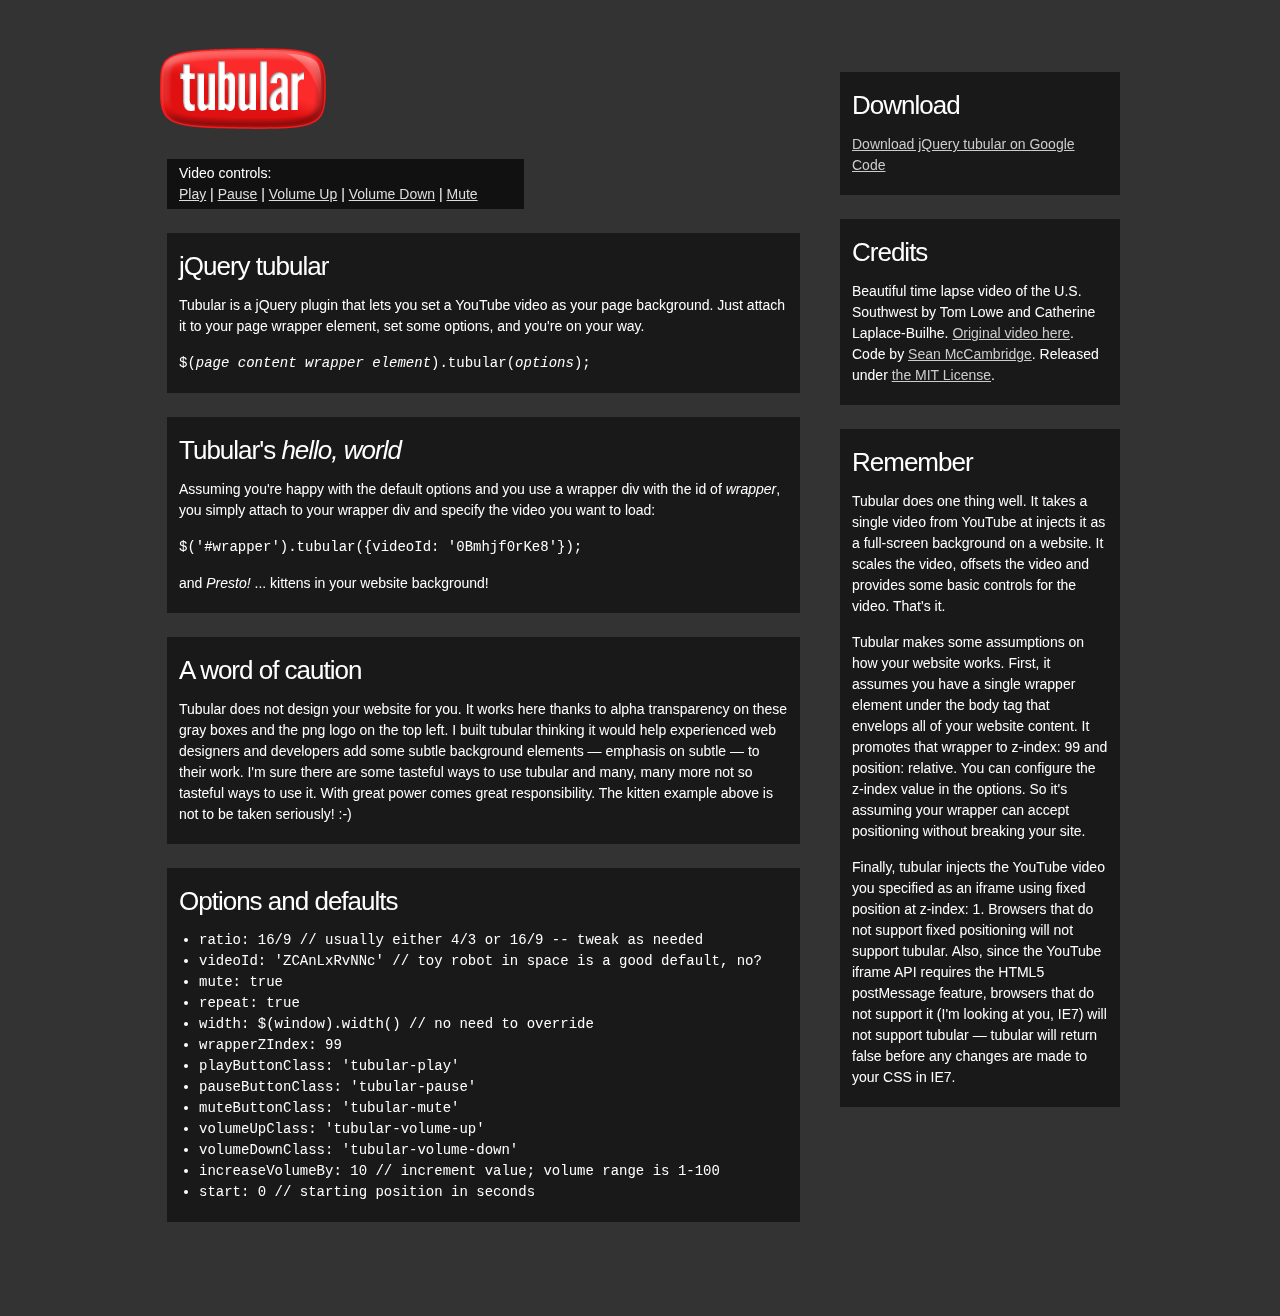
<file: javascript/source-archive/jquery-tubular/trunk/index.html>
<!DOCTYPE html>
<html lang="en" xmlns="http://www.w3.org/1999/xhtml">
<head>
	<title>tubular, a YouTube Background Player jQuery Plugin | Sean McCambridge Design</title>
	<meta http-equiv="Content-Type" content="text/html; charset=UTF-8" />
    <link rel="icon" type="image/png" href="/media/layout/favicon.png" />

	<link href="css/screen.css" rel="stylesheet" type="text/css" /> 

	<script src="//ajax.googleapis.com/ajax/libs/jquery/1.8.0/jquery.min.js" type="text/javascript"></script>
	<script type="text/javascript" charset="utf-8" src="js/jquery.tubular.1.0.js"></script>
    <script type="text/javascript" charset="utf-8" src="js/index.js"></script>

</head>
<body>
<div id="wrapper" class="clearfix">
	<div id="main">
		<a href="http://www.seanmccambridge.com/tubular/"><img src="media/logo.png" alt="Tubular logo" id="logo" /></a>
		<p id="video-controls" class="black-65">Video controls:<br /><a href="#" class="tubular-play">Play</a> | <a href="#" class="tubular-pause">Pause</a> | <a href="#" class="tubular-volume-up">Volume Up</a> | <a href="#" class="tubular-volume-down">Volume Down</a> | <a href="#" class="tubular-mute">Mute</a></p>
		<div class="black-50">
			<h1>jQuery tubular</h1>
			<p>Tubular is a jQuery plugin that lets you set a YouTube video as your page background.  Just attach it to your page wrapper element, set some options, and you're on your way.</p>
			<p><code>$(<em>page content wrapper element</em>).tubular(<em>options</em>);</code></p>
		</div>
		<div class="black-50">
			<h2>Tubular's <em>hello, world</em></h2>
			<p>Assuming you're happy with the default options and you use a wrapper div with the id of <em>wrapper</em>, you simply attach to your wrapper div and specify the video you want to load:</p>
			<p><code>$('#wrapper').tubular({videoId: '0Bmhjf0rKe8'});</code></p>
			<p>and <em>Presto!</em> ... kittens in your website background!</p>
		</div>
		<div class="black-50">
			<h2>A word of caution</h2>
			<p>Tubular does not design your website for you. It works here thanks to alpha transparency on these gray boxes and the png logo on the top left. I built tubular thinking it would help experienced web designers and developers add some subtle background elements &mdash; emphasis on subtle &mdash; to their work. I'm sure there are some tasteful ways to use tubular and many, many more not so tasteful ways to use it. With great power comes great responsibility. The kitten example above is not to be taken seriously! :-)</p>
		</div>
		<div class="black-50">
			<h2>Options and defaults</h2>
			<code>
				<ul>
					<li>ratio: 16/9 // usually either 4/3 or 16/9 -- tweak as needed</li>
	        		<li>videoId: 'ZCAnLxRvNNc' // toy robot in space is a good default, no?</li>
			        <li>mute: true</li>
	        		<li>repeat: true</li>
		        	<li>width: $(window).width() // no need to override</li>
	        		<li>wrapperZIndex: 99</li>
	        		<li>playButtonClass: 'tubular-play'</li>
			        <li>pauseButtonClass: 'tubular-pause'</li>
			        <li>muteButtonClass: 'tubular-mute'</li>
			        <li>volumeUpClass: 'tubular-volume-up'</li>
			        <li>volumeDownClass: 'tubular-volume-down'</li>
			        <li>increaseVolumeBy: 10 // increment value; volume range is 1-100</li>
			        <li>start: 0 // starting position in seconds</li>
	        	</ul>
	        </code>
		</div>
	</div>
	<div id="sidebar">
		<div class="black-50">
			<h2>Download</h2>
			<p><a href="http://code.google.com/p/jquery-tubular/">Download jQuery tubular on Google Code</a></p>
		</div>
		<div class="black-50">
			<h2>Credits</h2>
			<p>Beautiful time lapse video of the U.S. Southwest by Tom Lowe and Catherine Laplace-Builhe. <a href="http://www.youtube.com/watch?v=e4Is32W-ppk">Original video here</a>. Code by <a href="http://seanmccambridge.com">Sean McCambridge</a>. Released under <a href="http://opensource.org/licenses/mit-license.php">the MIT License</a>.</p>
		</div>
		<div class="black-50">
			<h2>Remember</h2>
			<p>Tubular does one thing well. It takes a single video from YouTube at injects it as a full-screen background on a website. It scales the video, offsets the video and provides some basic controls for the video.  That's it.</p>
			<p>Tubular makes some assumptions on how your website works. First, it assumes you have a single wrapper element under the body tag that envelops all of your website content. It promotes that wrapper to z-index: 99 and position: relative. You can configure the z-index value in the options. So it's assuming your wrapper can accept positioning without breaking your site.</p>
			<p>Finally, tubular injects the YouTube video you specified as an iframe using fixed position at z-index: 1.  Browsers that do not support fixed positioning will not support tubular. Also, since the YouTube iframe API requires the HTML5 postMessage feature, browsers that do not support it (I'm looking at you, IE7) will not support tubular &mdash; tubular will return false before any changes are made to your CSS in IE7.</p>
		</div>
	</div>
</div><!-- #wrapper -->
</body>
</html>
</file>
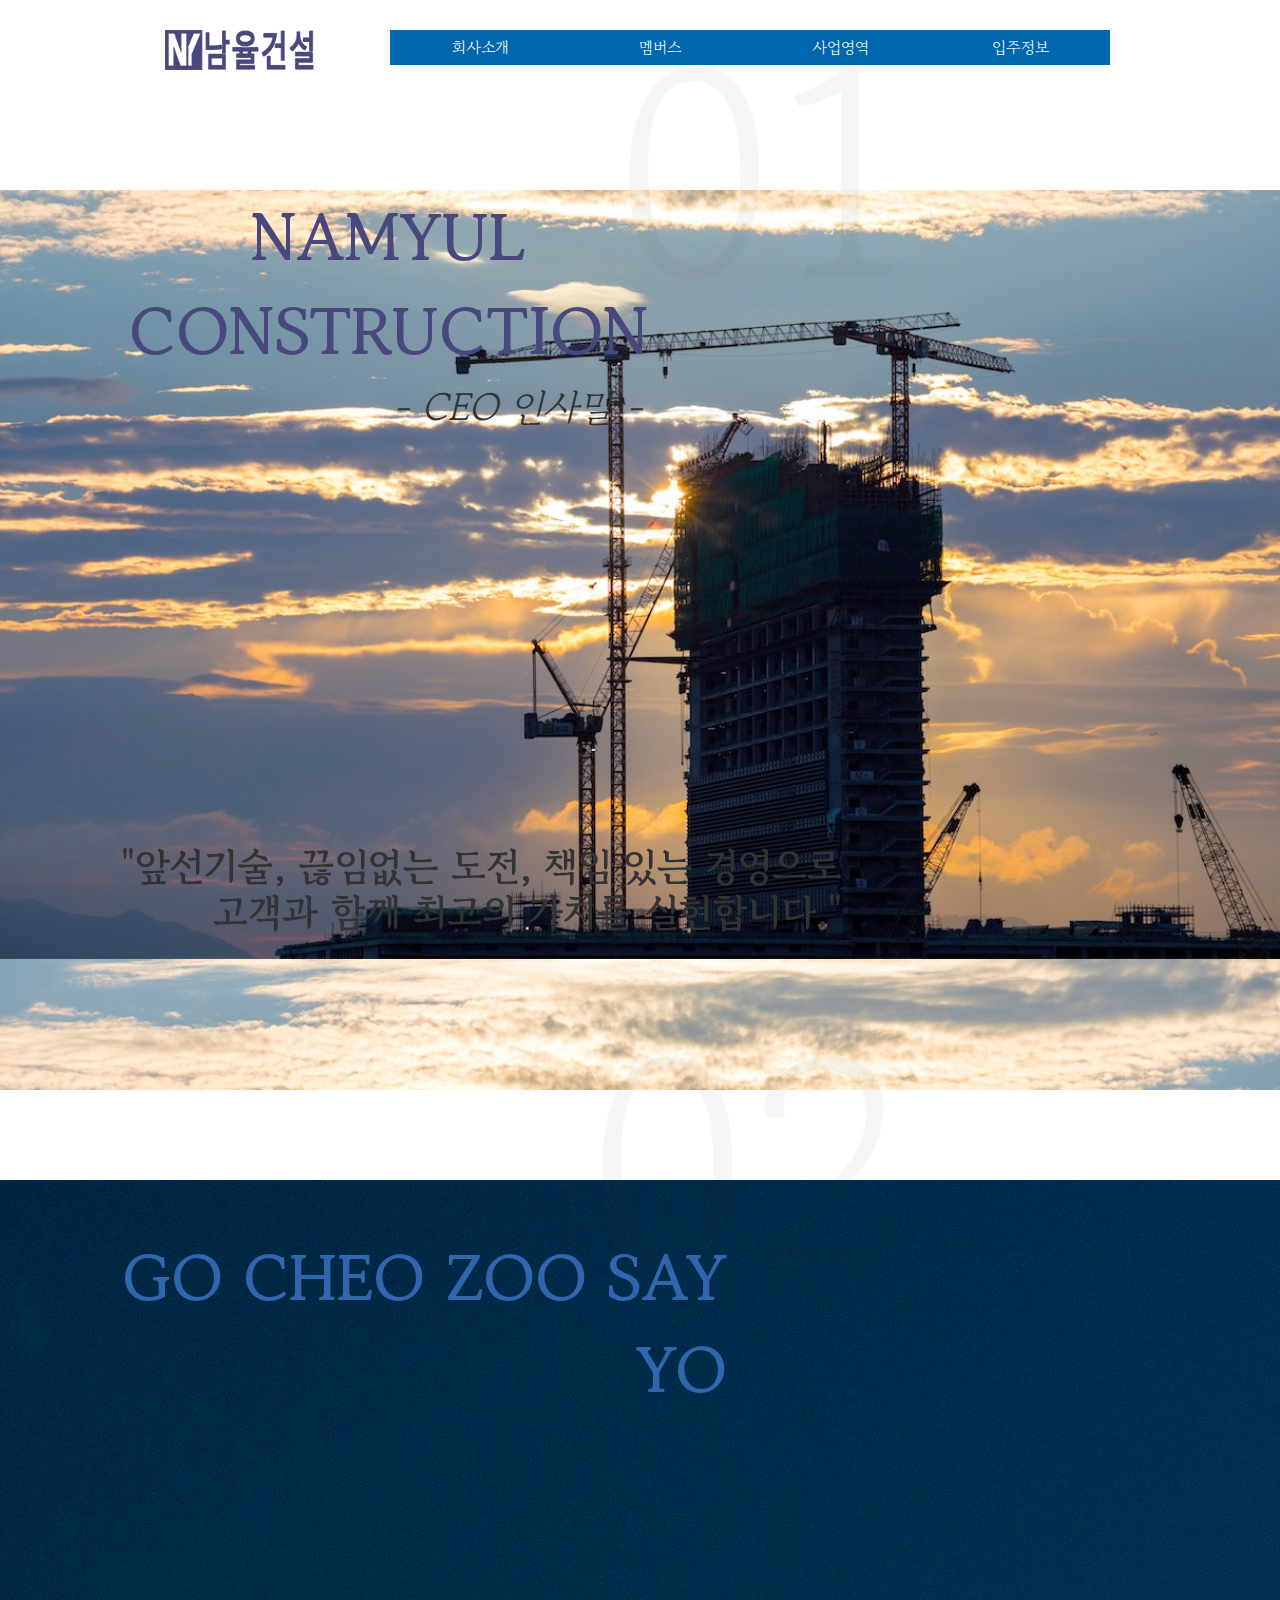
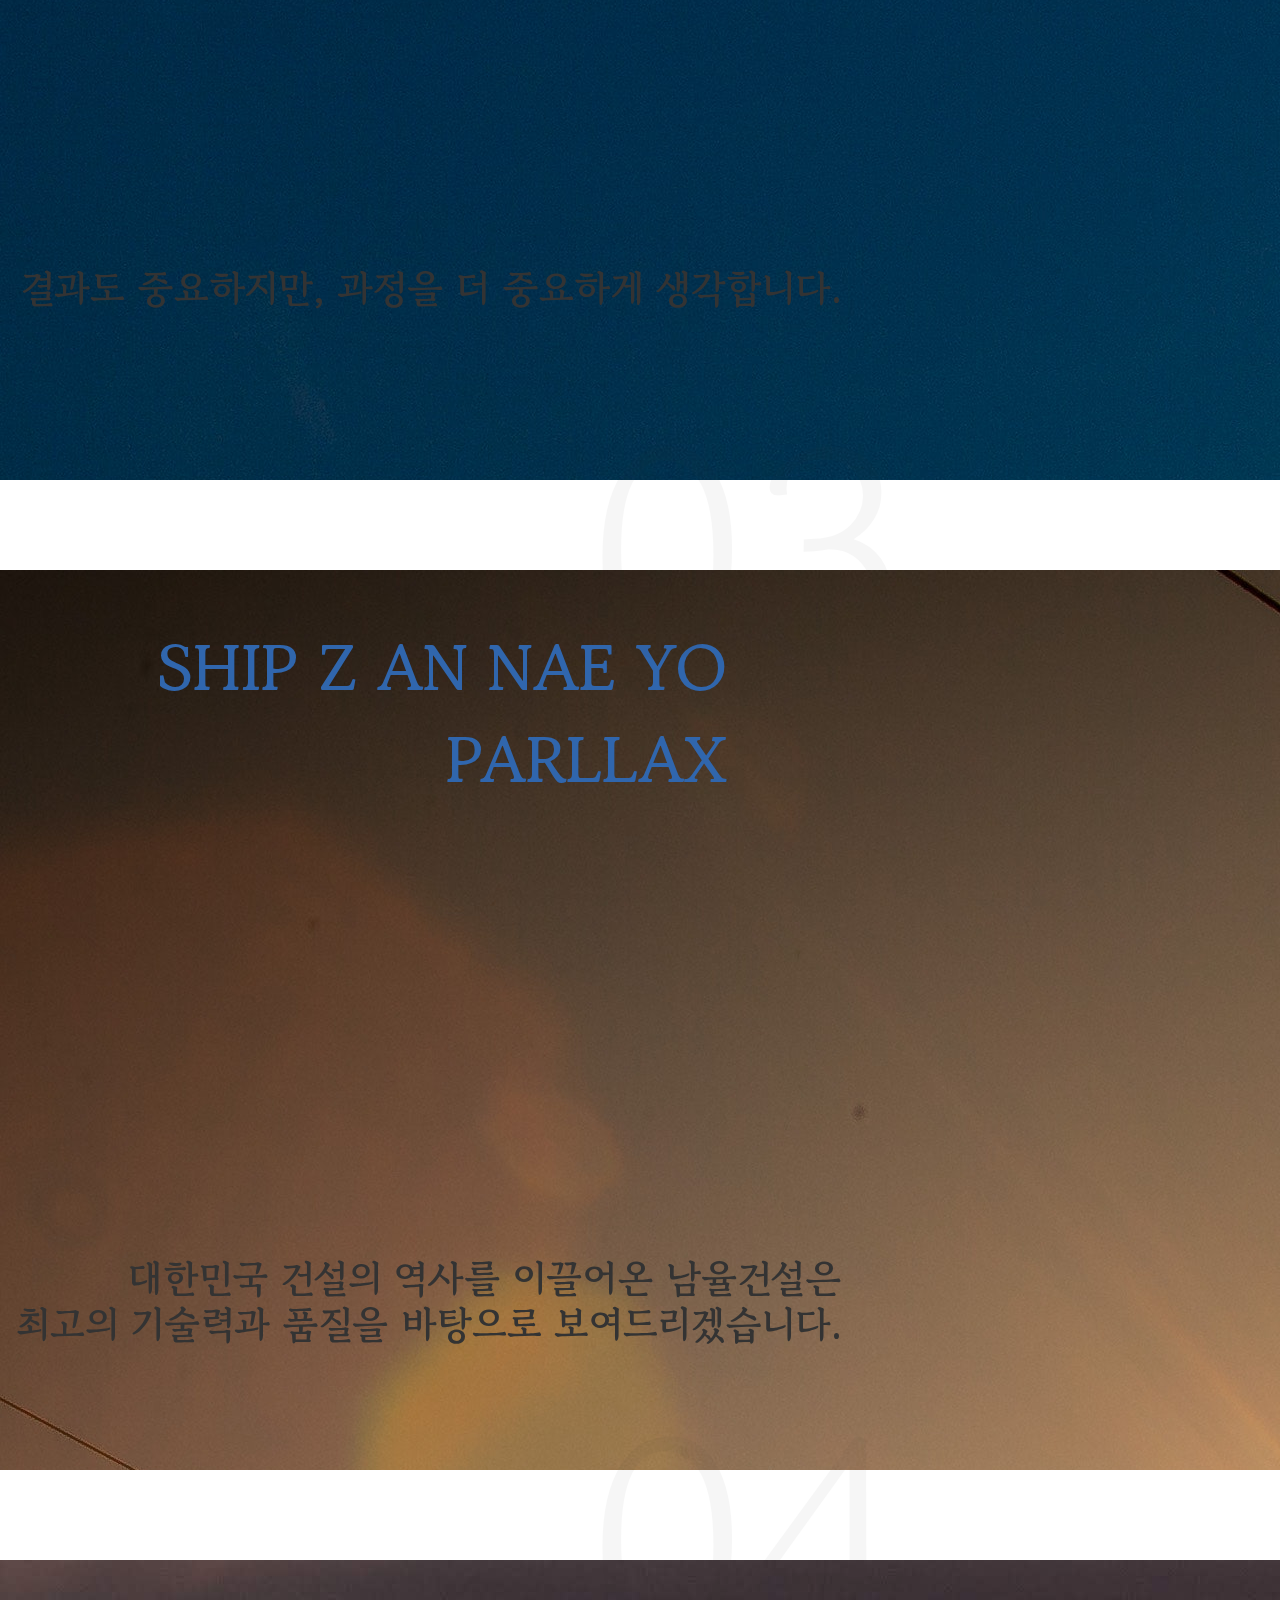
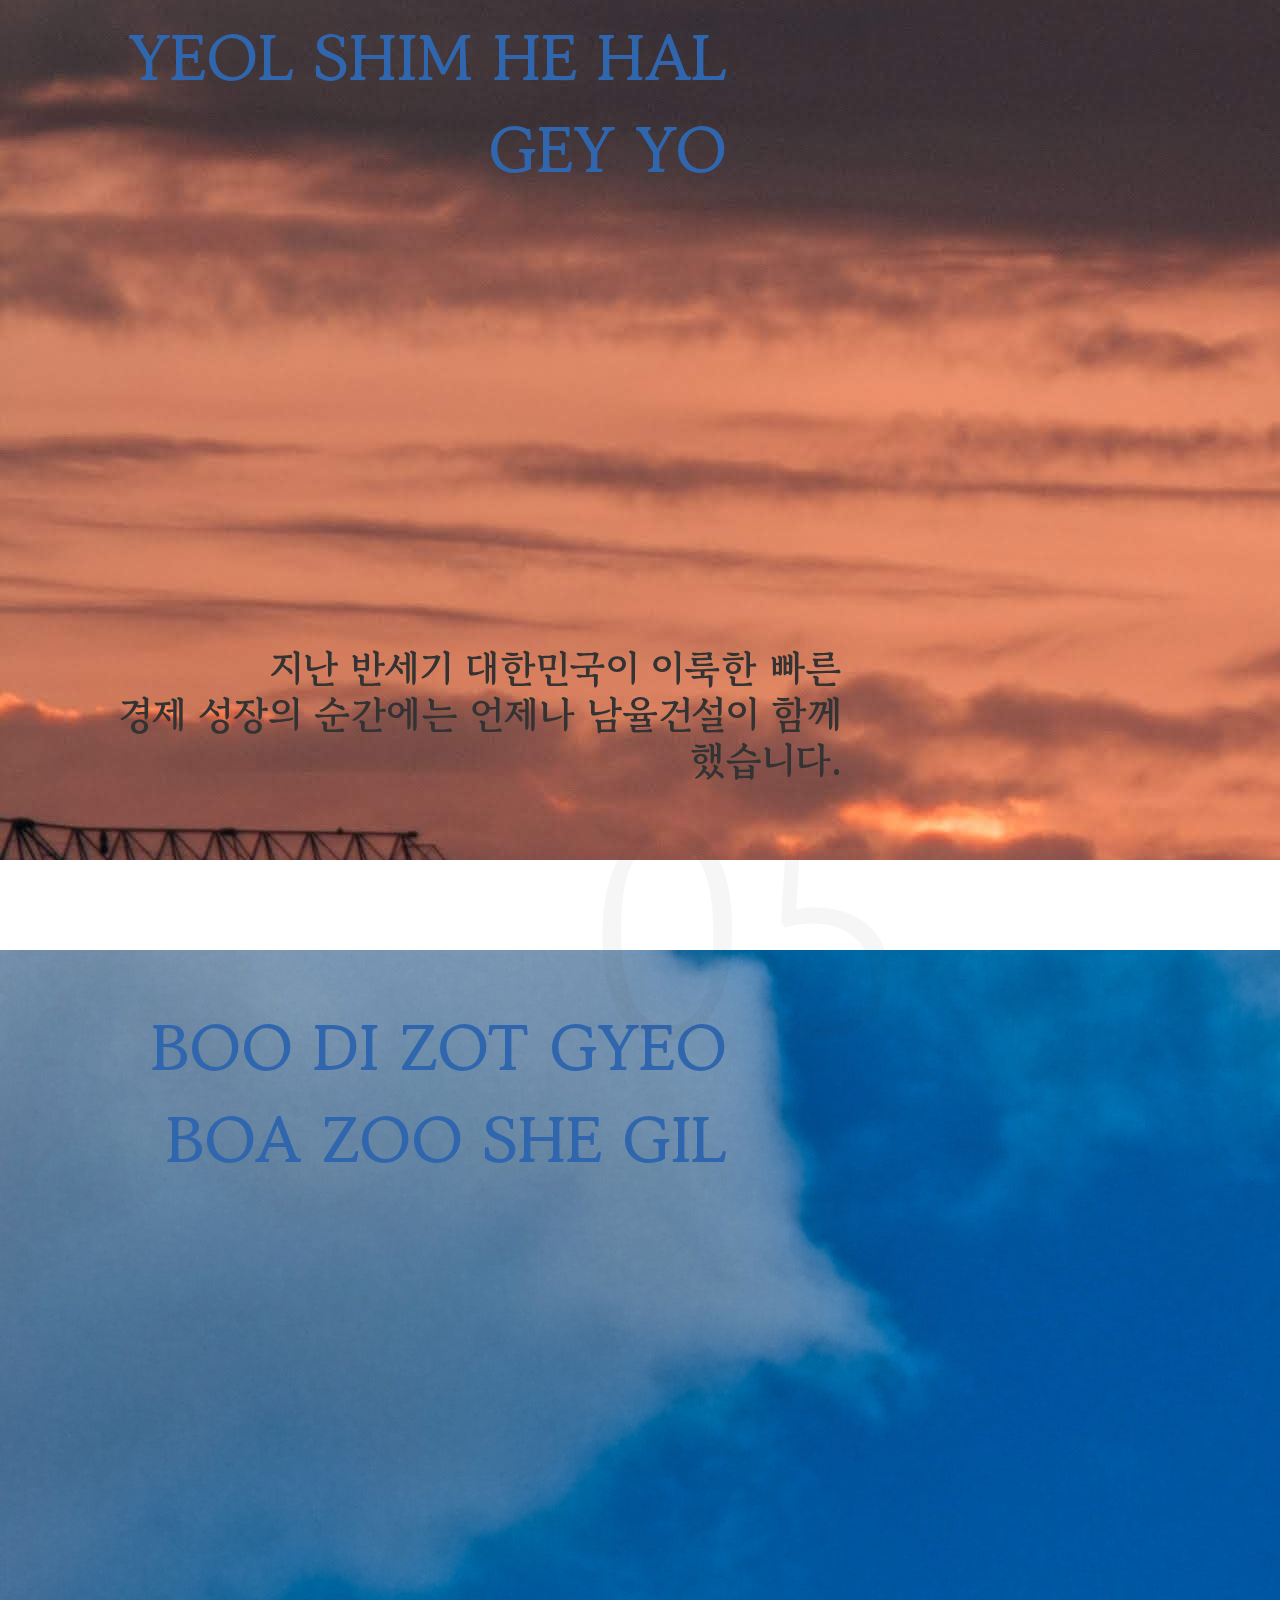
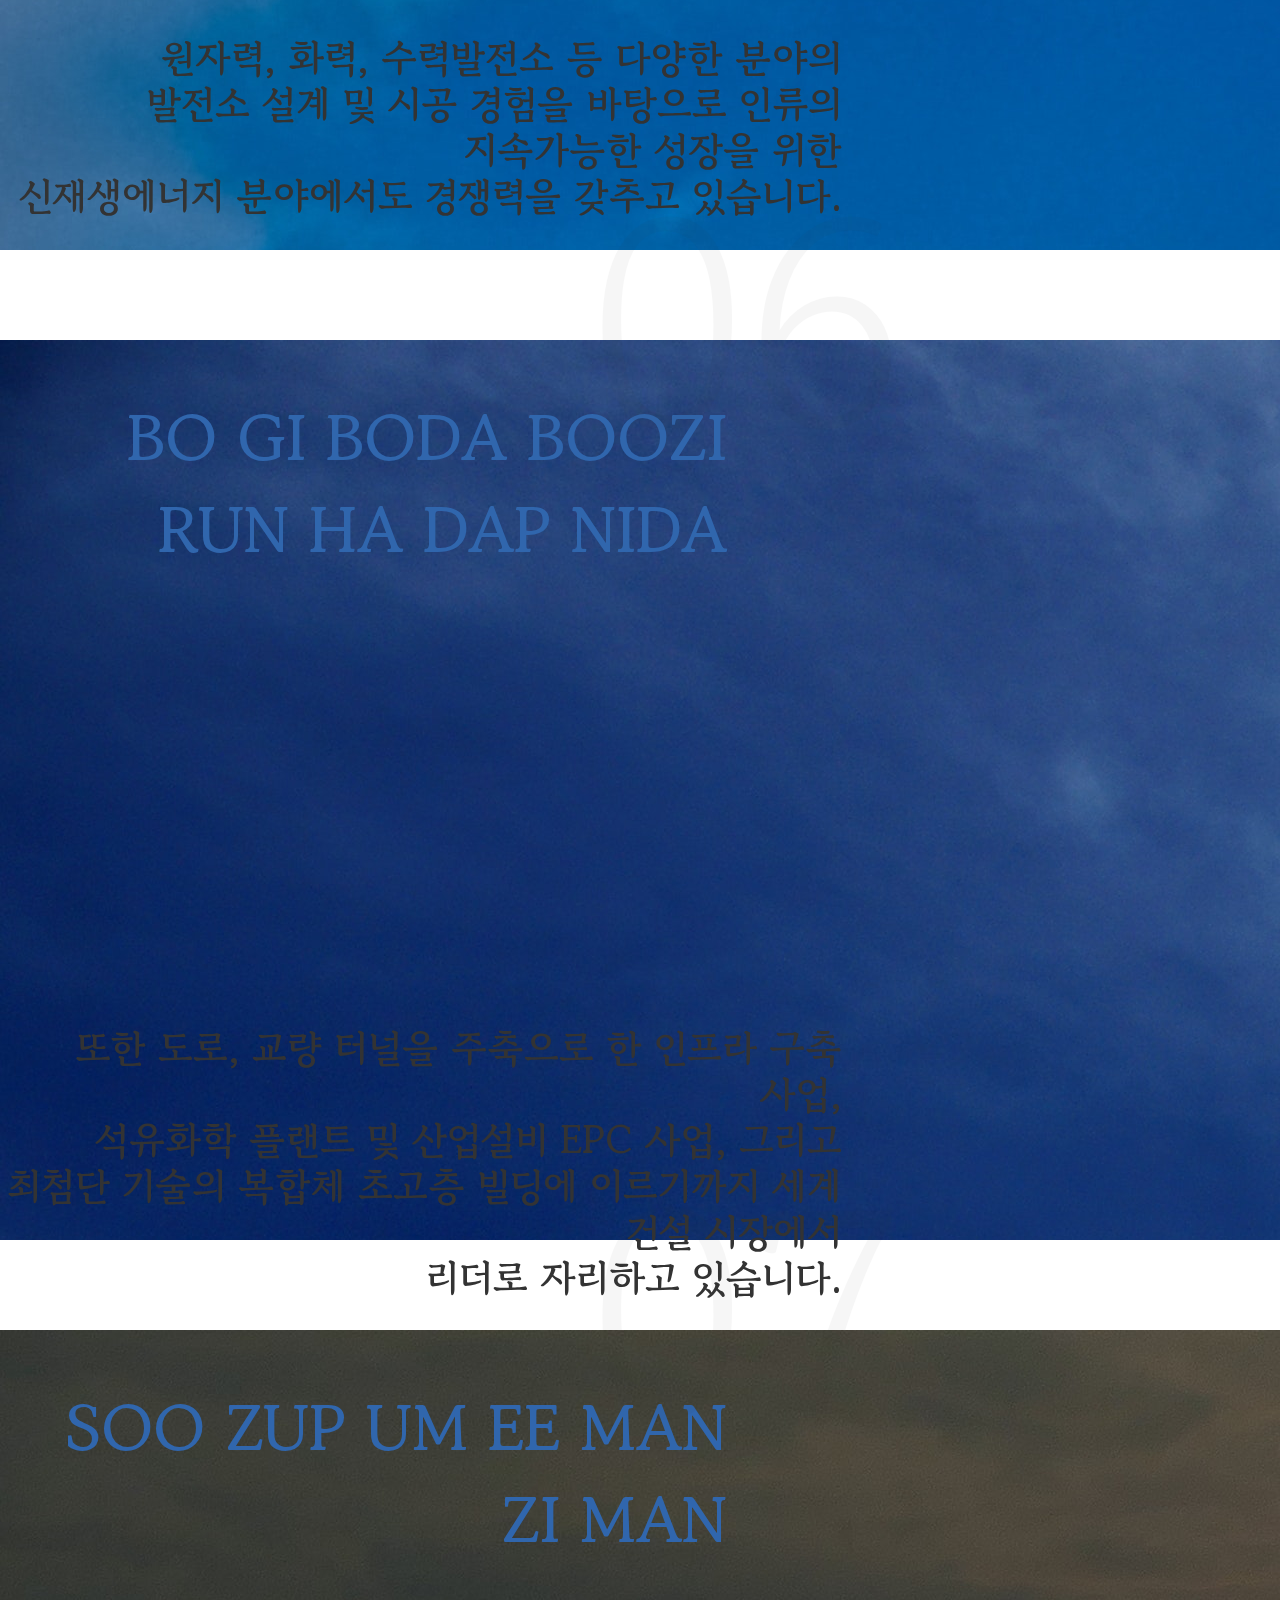
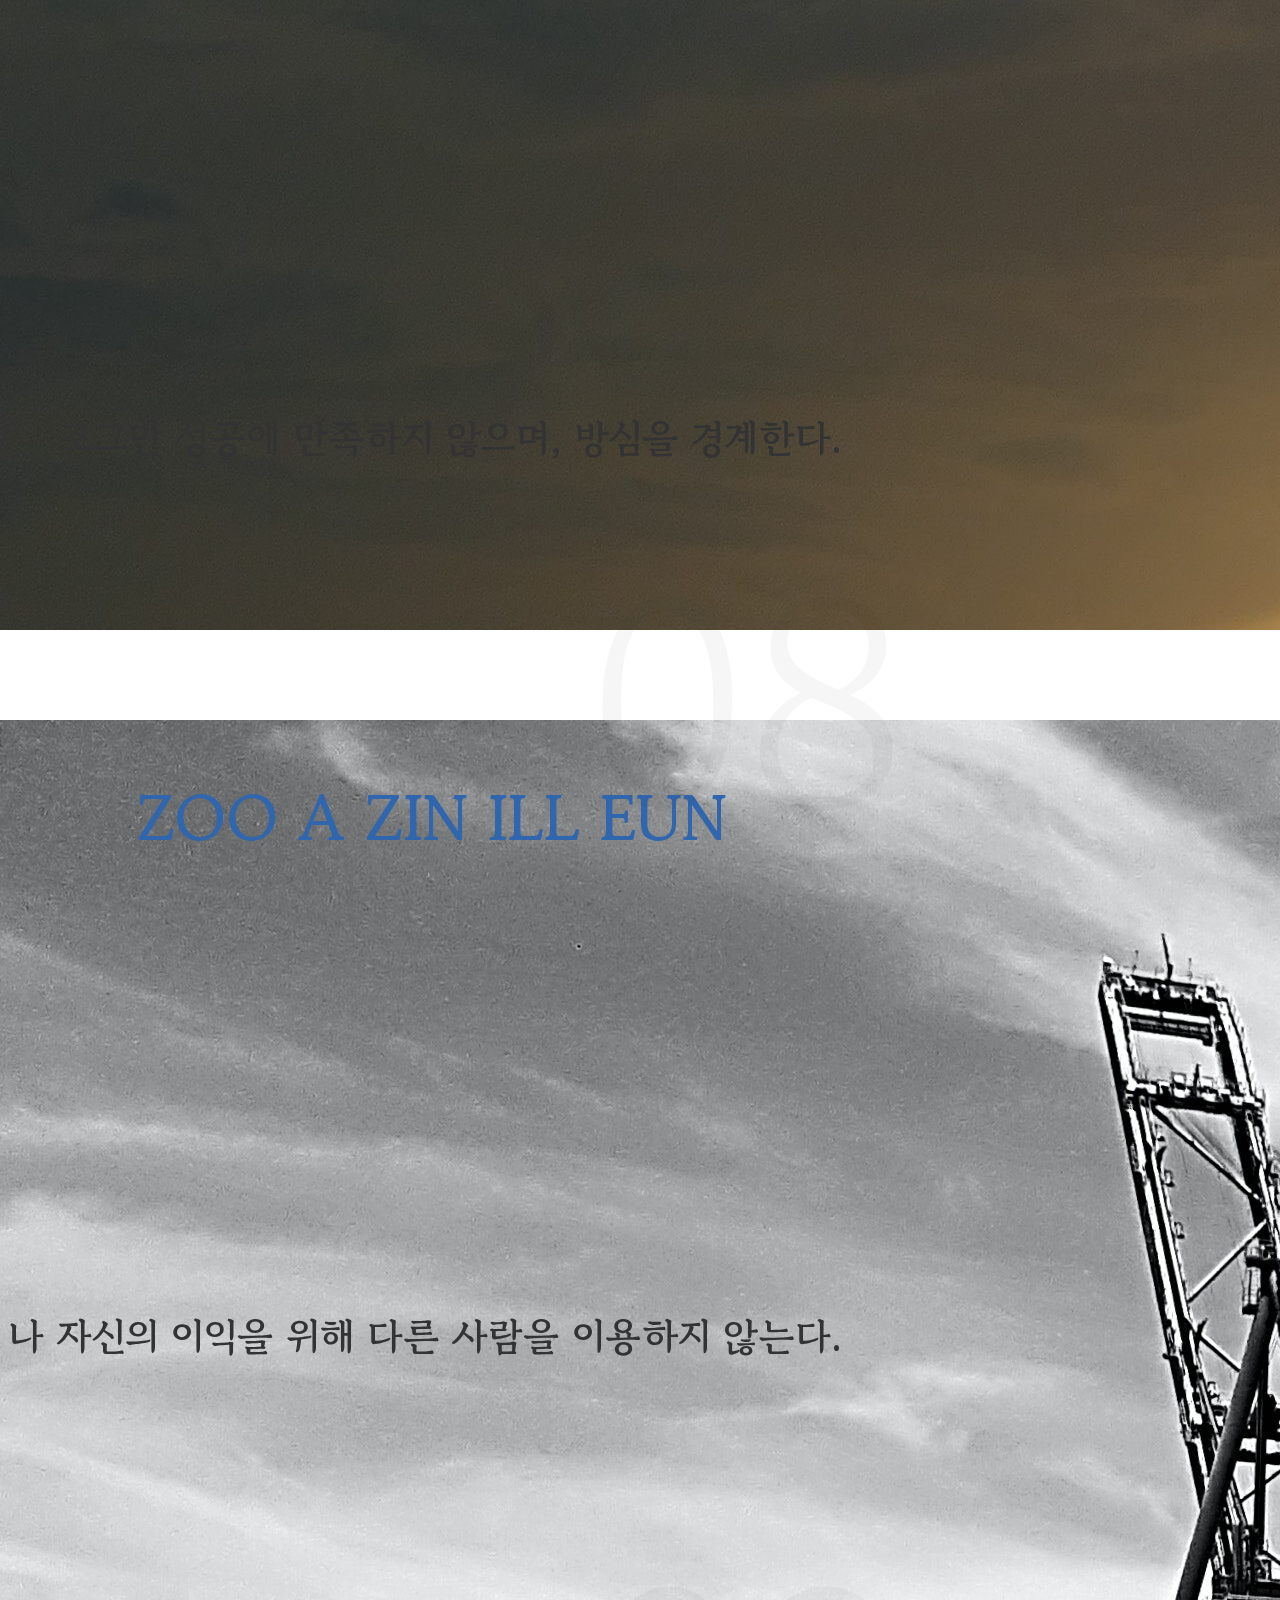
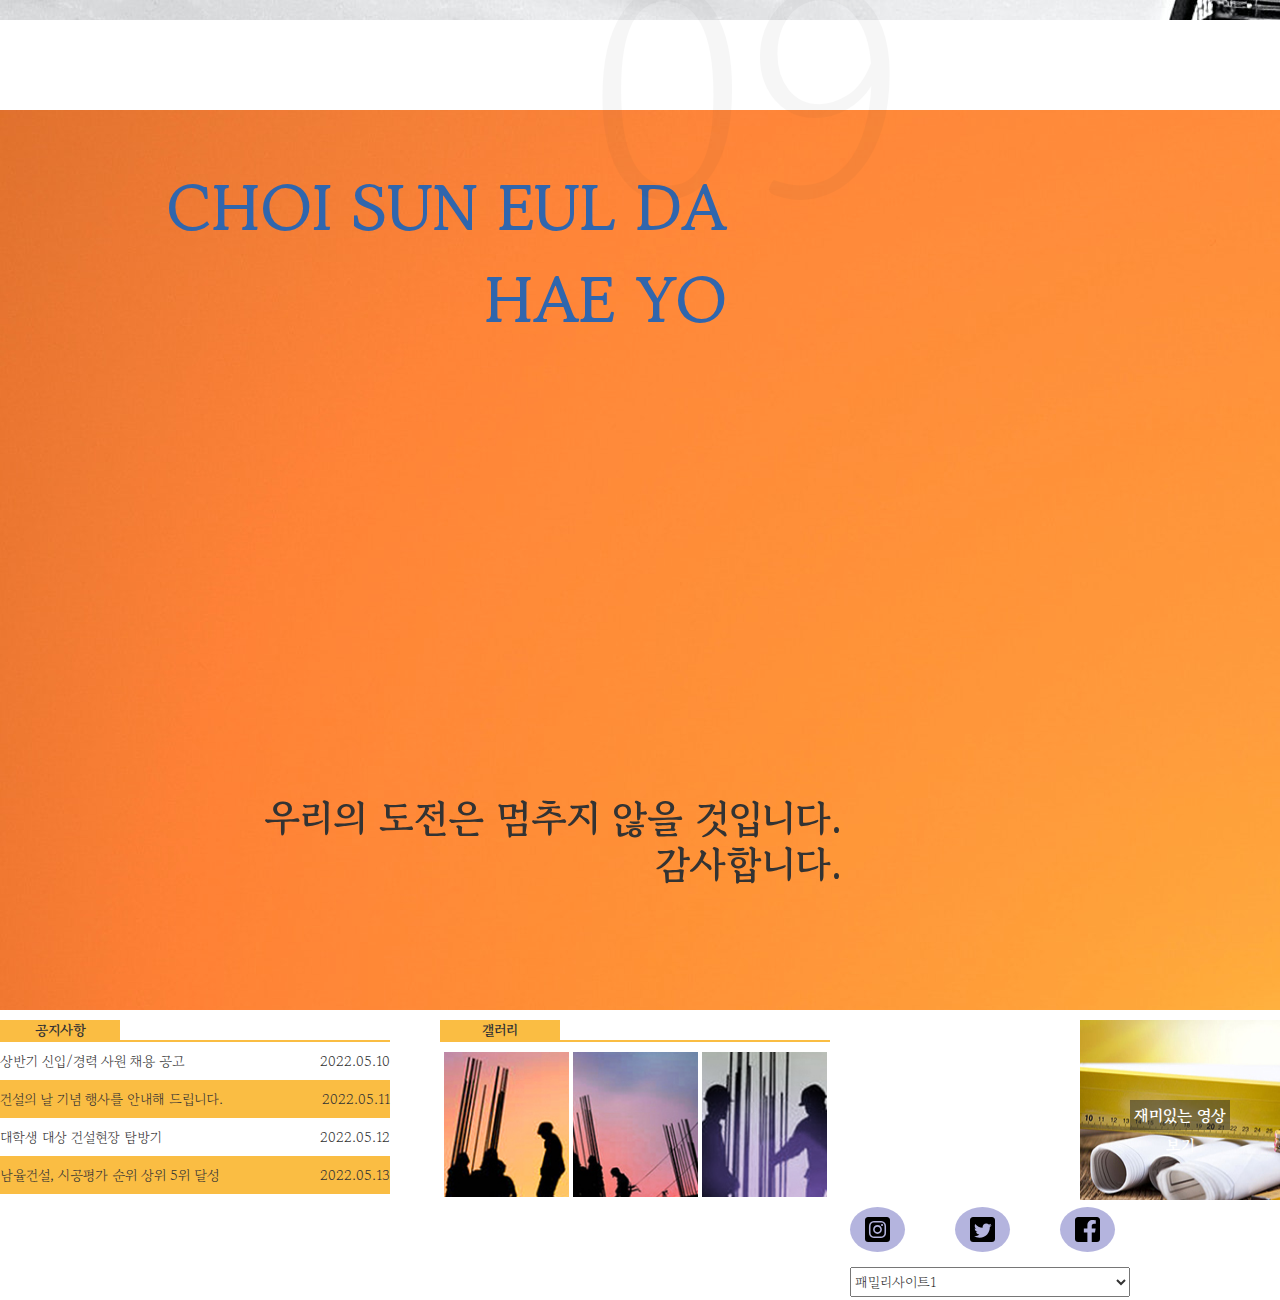
<file: hello.html>
<!DOCTYPE html>
<html lang="ko">

<meta charset="UTF-8">
<meta http-equiv="X-UA-Compatible" content="IE=edge">
<meta name="viewport" content="width=device-width, initial-scale=1.0">
<title>남율건설 | 회원가입</title>

<link rel="stylesheet" href="css/hello.css">

<!-- 구글 폰트 -->
<link rel="preconnect" href="https://fonts.googleapis.com">
<link rel="preconnect" href="https://fonts.gstatic.com" crossorigin>
<link href="https://fonts.googleapis.com/css2?family=Gowun+Batang:wght@400;700&display=swap" rel="stylesheet">

<!-- 구글 아이콘 -->
<link rel="stylesheet"
    href="https://fonts.googleapis.com/css2?family=Material+Symbols+Outlined:opsz,wght,FILL,GRAD@48,400,0,0" />

<script type="text/javascript" src="https://code.jquery.com/jquery-1.12.4.min.js"></script>
<!-- <script src="javascript/jquery-3.3.1.min.js"></script> -->
<script src="javascript/jquery.parallax-scroll.min.js"></script>
<script src="javascript/hello.js"></script>
<script src="https://cdnjs.cloudflare.com/ajax/libs/gsap/3.2.6/gsap.min.js"></script>

</head>

<body>
    <!-- // Parallax -->
    <!-- #wrap은 문서 전체를 감싸 주는 부분입니다. -->
    <div id="wrap">
        <header>
            <!-- .top은 .logo와 .menu를 묶어줌 -->
            <div class="top">
                <div class="logo">
                    <a href="#"><img src="images/logo.png" alt="로고 이미지"></a>
                </div>
                <nav class="menu">
                    <ul class="navi">
                        <li>
                            <a href="#">회사소개</a>
                            <ul class="submenu">
                                <li><a href="hello.html">CEO 인사말</a></li>
                                <li><a href="aboutus.html">About Us</a></li>
                                <li><a href="location.html">오시는 길</a></li>
                            </ul>
                        </li>
                        <li>
                            <a href="#">멤버스</a>
                            <ul class="submenu">
                                <li><a href="signup.html">회원가입</a></li>
                                <li><a href="gallery.html">건설현장</a></li>
                                <li><a href="#">기술교육</a></li>
                            </ul>
                        </li>
                        <li>
                            <a href="#">사업영역</a>
                            <ul class="submenu">
                                <li><a href="#">주택사업</a></li>
                                <li><a href="#">건축사업</a></li>
                                <li><a href="#">인테리어</a></li>
                            </ul>
                        </li>
                        <li>
                            <a href="#">입주정보</a>
                            <ul class="submenu">
                                <li><a href="#">입주단지</a></li>
                                <li><a href="#">입주캘린더</a></li>
                                <li><a href="#">입주모임</a></li>
                            </ul>
                        </li>
                    </ul>
                </nav>
            </div>
        </header>
        <!-- 제일 먼저 3개의 섹션으로 나누어 각 섹션에 배경 이미지를 삽입하고,
        배경 이미지 위로 텍스트가 흘러가도록 설정합니다. -->
        <!-- 첫 번째 섹션 정의 -->
        <div id="ms1" class="container bg-holder" data-width="1200" data-height="200">
            <section id="section1" class="content-item">
                <span class="content-item-num">01</span>
                <h1 class="content-item-title">NAMYUL<br>
                    CONSTRUCTION<br><em>- CEO 인사말 -</em></h1>
                <div class="content-item-imgWrap">
                    <div class="content-item-img"></div>
                </div>
                <p class="content-item-desc">"앞선기술, 끊임없는 도전, 책임 있는 경영으로<br> 고객과 함께 최고의 가치를 실현합니다."</p>
            </section>
        </div>
        <!-- 두 번째 섹션 정의 -->
        <div id="ms2" class="container bg-holder" data-width="1200" data-height="200">
            <section id="section2" class="content-item">
                <span class="content-item-num">02</span>
                <h2 class="content-item-title">go cheo zoo say yo</h2>
                <div class="content-item-imgWrap">
                    <div class="content-item-img"></div>
                </div>
                <p class="content-item-desc">결과도 중요하지만, 과정을 더 중요하게 생각합니다.</p>
            </section>
        </div>
        <!-- 세 번째 섹션 정의 -->
        <div id="ms3" class="container bg-holder" data-width="1200" data-height="200">
            <section id="section3" class="content-item">
                <span class="content-item-num">03</span>
                <h2 class="content-item-title">ship z an nae yo parllax</h2>
                <div class="content-item-imgWrap">
                    <div class="content-item-img"></div>
                </div>
                <p class="content-item-desc">대한민국 건설의 역사를 이끌어온 남율건설은 <br> 최고의 기술력과 품질을 바탕으로 보여드리겠습니다.</p>
            </section>
        </div>
        <!-- 네 번째 섹션 정의 -->
        <div id="ms4" class="container bg-holder" data-width="1200" data-height="200">
            <section id="section4" class="content-item">
                <span class="content-item-num">04</span>
                <h2 class="content-item-title">yeol shim he hal gey yo</h2>
                <div class="content-item-imgWrap">
                    <div class="content-item-img"></div>
                </div>
                <p class="content-item-desc">지난 반세기 대한민국이 이룩한 빠른<br> 경제 성장의 순간에는 언제나 남율건설이 함께 했습니다.</p>
            </section>
        </div>
        <!-- 다섯 번째 섹션 정의 -->
        <div id="ms5" class="container bg-holder" data-width="1200" data-height="200">
            <section id="section5" class="content-item">
                <span class="content-item-num">05</span>
                <h2 class="content-item-title">boo di zot gyeo boa zoo she gil</h2>
                <div class="content-item-imgWrap">
                    <div class="content-item-img"></div>
                </div>
                <p class="content-item-desc">원자력, 화력, 수력발전소 등 다양한 분야의 <br>발전소 설계 및 시공 경험을 바탕으로 인류의 지속가능한 성장을 위한 <br>
                    신재생에너지 분야에서도 경쟁력을 갖추고 있습니다.</p>
            </section>
            <!-- 세 번째 섹션 정의 -->
        </div>
        <!-- 여섯 번째 섹션 정의 -->
        <div id="ms6" class="container bg-holder" data-width="1200" data-height="200">
            <section id="section6" class="content-item">
                <span class="content-item-num">06</span>
                <h2 class="content-item-title">bo gi boda boozi run ha dap nida</h2>
                <div class="content-item-imgWrap">
                    <div class="content-item-img"></div>
                </div>
                <p class="content-item-desc">또한 도로, 교량 터널을 주축으로 한 인프라 구축 사업,<br> 석유화학 플랜트 및 산업설비 EPC 사업, 그리고 <br>
                    최첨단 기술의 복합체 초고층 빌딩에 이르기까지 세계 건설 시장에서 <br> 리더로 자리하고 있습니다.</p>
            </section>
        </div>
        <!-- 일곱 번째 섹션 정의 -->
        <div id="ms7" class="container bg-holder" data-width="1200" data-height="200">
            <section id="section7" class="content-item">
                <span class="content-item-num">07</span>
                <h2 class="content-item-title">soo zup um ee man zi man</h2>
                <div class="content-item-imgWrap">
                    <div class="content-item-img"></div>
                </div>
                <p class="content-item-desc">조그만 성공에 만족하지 않으며, 방심을 경계한다.</p>
            </section>
        </div>
        <!-- 여덟 번째 섹션 정의 -->
        <div id="ms8" class="container bg-holder" data-width="1200" data-height="200">
            <section id="section8" class="content-item">
                <span class="content-item-num">08</span>
                <h2 class="content-item-title">zoo a zin ill eun</h2>
                <div class="content-item-imgWrap">
                    <div class="content-item-img"></div>
                </div>
                <p class="content-item-desc">나 자신의 이익을 위해 다른 사람을 이용하지 않는다.</p>
            </section>
        </div>
        <!-- 아홉 번째 섹션 정의 -->
        <div id="ms9" class="container bg-holder" data-width="1200" data-height="200">
            <section id="section9" class="content-item">
                <span class="content-item-num">09</span>
                <h2 class="content-item-title">choi sun eul da hae yo</h2>
                <div class="content-item-imgWrap">
                    <div class="content-item-img"></div>
                </div>
                <p class="content-item-desc">우리의 도전은 멈추지 않을 것입니다. <br>
                    감사합니다.</p>
            </section>
        </div>
    </div>
    <div id="bodywrap">
        <div class="notice">
            <div class="tab">
                <h4>공지사항</h4>
            </div>
            <ul>
                <li><a href="#">
                        상반기 신입/경력 사원 채용 공고
                        <span>2022.05.10</span>
                    </a></li>
                <li><a href="#">
                        건설의 날 기념 행사를 안내해 드립니다.
                        <span>2022.05.11</span>
                    </a></li>
                <li><a href="#">
                        대학생 대상 건설현장 탐방기
                        <span>2022.05.12</span>
                    </a></li>
                <li><a href="#">
                        남율건설, 시공평가 순위 상위 5위 달성
                        <span>2022.05.13</span>
                    </a></li>
            </ul>
        </div>
        <div class="gallery">
            <div class="tab">
                <h4>갤러리</h4>
            </div>
            <ul>
                <li><a href="#"><img src="images/icon1.jpg" alt="갤러리이미지1"></a></li>
                <li><a href="#"><img src="images/icon2.jpg" alt="갤러리이미지2"></a></li>
                <li><a href="#"><img src="images/icon3.jpg" alt="갤러리이미지3"></a></li>
            </ul>
        </div>
        <div class="shortcut">
            <a href="link.html">
                <img src="images/shortcut.jpg" alt="바로가기">
                <span class="sctext">재미있는 영상보기</span>
            </a>
        </div>
    </div>
    </div>
    <footer>
        <div class="copy">
            COPYRIGHT &copy; by WEBDESIGN. ALL RIGHTS RESERVED
        </div>
        <div class="site">
            <div class="btmenu">
                <ul>
                    <li><a href="#"><i class="facebook" aria-hidden="true"></i><span>FaceBook</span>
                            <?xml version="1.0" ?>
                            <!DOCTYPE svg
                                PUBLIC '-//W3C//DTD SVG 1.1//EN' 'http://www.w3.org/Graphics/SVG/1.1/DTD/svg11.dtd'>
                            <svg height="100%"
                                style="fill-rule:evenodd;clip-rule:evenodd;stroke-linejoin:round;stroke-miterlimit:2;"
                                version="1.1" viewBox="0 0 512 512" width="100%" xml:space="preserve"
                                xmlns="http://www.w3.org/2000/svg" xmlns:serif="http://www.serif.com/"
                                xmlns:xlink="http://www.w3.org/1999/xlink">
                                <path
                                    d="M449.446,0c34.525,0 62.554,28.03 62.554,62.554l0,386.892c0,34.524 -28.03,62.554 -62.554,62.554l-106.468,0l0,-192.915l66.6,0l12.672,-82.621l-79.272,0l0,-53.617c0,-22.603 11.073,-44.636 46.58,-44.636l36.042,0l0,-70.34c0,0 -32.71,-5.582 -63.982,-5.582c-65.288,0 -107.96,39.569 -107.96,111.204l0,62.971l-72.573,0l0,82.621l72.573,0l0,192.915l-191.104,0c-34.524,0 -62.554,-28.03 -62.554,-62.554l0,-386.892c0,-34.524 28.029,-62.554 62.554,-62.554l386.892,0Z" />
                            </svg>
                        </a></li>

                    <li><a href="#"><i class="twitter" aria-hidden="true"></i><span>Twitter</span>
                            <?xml version="1.0" ?>
                            <!DOCTYPE svg
                                PUBLIC '-//W3C//DTD SVG 1.1//EN' 'http://www.w3.org/Graphics/SVG/1.1/DTD/svg11.dtd'>
                            <svg height="100%"
                                style="fill-rule:evenodd;clip-rule:evenodd;stroke-linejoin:round;stroke-miterlimit:2;"
                                version="1.1" viewBox="0 0 512 512" width="100%" xml:space="preserve"
                                xmlns="http://www.w3.org/2000/svg" xmlns:serif="http://www.serif.com/"
                                xmlns:xlink="http://www.w3.org/1999/xlink">
                                <path
                                    d="M449.446,0c34.525,0 62.554,28.03 62.554,62.554l0,386.892c0,34.524 -28.03,62.554 -62.554,62.554l-386.892,0c-34.524,0 -62.554,-28.03 -62.554,-62.554l0,-386.892c0,-34.524 28.029,-62.554 62.554,-62.554l386.892,0Zm-253.927,424.544c135.939,0 210.268,-112.643 210.268,-210.268c0,-3.218 0,-6.437 -0.153,-9.502c14.406,-10.421 26.973,-23.448 36.935,-38.314c-13.18,5.824 -27.433,9.809 -42.452,11.648c15.326,-9.196 26.973,-23.602 32.49,-40.92c-14.252,8.429 -30.038,14.56 -46.896,17.931c-13.487,-14.406 -32.644,-23.295 -53.946,-23.295c-40.767,0 -73.87,33.104 -73.87,73.87c0,5.824 0.613,11.494 1.992,16.858c-61.456,-3.065 -115.862,-32.49 -152.337,-77.241c-6.284,10.881 -9.962,23.601 -9.962,37.088c0,25.594 13.027,48.276 32.95,61.456c-12.107,-0.307 -23.448,-3.678 -33.41,-9.196l0,0.92c0,35.862 25.441,65.594 59.311,72.49c-6.13,1.686 -12.72,2.606 -19.464,2.606c-4.751,0 -9.348,-0.46 -13.946,-1.38c9.349,29.426 36.628,50.728 68.965,51.341c-25.287,19.771 -57.164,31.571 -91.8,31.571c-5.977,0 -11.801,-0.306 -17.625,-1.073c32.337,21.15 71.264,33.41 112.95,33.41Z" />
                            </svg>
                        </a></li>

                    <li><a href="#"><i class="instagram" aria-hidden="true"></i><span>Instagram</span>
                            <?xml version="1.0" ?>
                            <!DOCTYPE svg
                                PUBLIC '-//W3C//DTD SVG 1.1//EN' 'http://www.w3.org/Graphics/SVG/1.1/DTD/svg11.dtd'>
                            <svg height="100%"
                                style="fill-rule:evenodd;clip-rule:evenodd;stroke-linejoin:round;stroke-miterlimit:2;"
                                version="1.1" viewBox="0 0 512 512" width="100%" xml:space="preserve"
                                xmlns="http://www.w3.org/2000/svg" xmlns:serif="http://www.serif.com/"
                                xmlns:xlink="http://www.w3.org/1999/xlink">
                                <path
                                    d="M449.446,0c34.525,0 62.554,28.03 62.554,62.554l0,386.892c0,34.524 -28.03,62.554 -62.554,62.554l-386.892,0c-34.524,0 -62.554,-28.03 -62.554,-62.554l0,-386.892c0,-34.524 28.029,-62.554 62.554,-62.554l386.892,0Zm-193.446,81c-47.527,0 -53.487,0.201 -72.152,1.053c-18.627,0.85 -31.348,3.808 -42.48,8.135c-11.508,4.472 -21.267,10.456 -30.996,20.184c-9.729,9.729 -15.713,19.489 -20.185,30.996c-4.326,11.132 -7.284,23.853 -8.135,42.48c-0.851,18.665 -1.052,24.625 -1.052,72.152c0,47.527 0.201,53.487 1.052,72.152c0.851,18.627 3.809,31.348 8.135,42.48c4.472,11.507 10.456,21.267 20.185,30.996c9.729,9.729 19.488,15.713 30.996,20.185c11.132,4.326 23.853,7.284 42.48,8.134c18.665,0.852 24.625,1.053 72.152,1.053c47.527,0 53.487,-0.201 72.152,-1.053c18.627,-0.85 31.348,-3.808 42.48,-8.134c11.507,-4.472 21.267,-10.456 30.996,-20.185c9.729,-9.729 15.713,-19.489 20.185,-30.996c4.326,-11.132 7.284,-23.853 8.134,-42.48c0.852,-18.665 1.053,-24.625 1.053,-72.152c0,-47.527 -0.201,-53.487 -1.053,-72.152c-0.85,-18.627 -3.808,-31.348 -8.134,-42.48c-4.472,-11.507 -10.456,-21.267 -20.185,-30.996c-9.729,-9.728 -19.489,-15.712 -30.996,-20.184c-11.132,-4.327 -23.853,-7.285 -42.48,-8.135c-18.665,-0.852 -24.625,-1.053 -72.152,-1.053Zm0,31.532c46.727,0 52.262,0.178 70.715,1.02c17.062,0.779 26.328,3.63 32.495,6.025c8.169,3.175 13.998,6.968 20.122,13.091c6.124,6.124 9.916,11.954 13.091,20.122c2.396,6.167 5.247,15.433 6.025,32.495c0.842,18.453 1.021,23.988 1.021,70.715c0,46.727 -0.179,52.262 -1.021,70.715c-0.778,17.062 -3.629,26.328 -6.025,32.495c-3.175,8.169 -6.967,13.998 -13.091,20.122c-6.124,6.124 -11.953,9.916 -20.122,13.091c-6.167,2.396 -15.433,5.247 -32.495,6.025c-18.45,0.842 -23.985,1.021 -70.715,1.021c-46.73,0 -52.264,-0.179 -70.715,-1.021c-17.062,-0.778 -26.328,-3.629 -32.495,-6.025c-8.169,-3.175 -13.998,-6.967 -20.122,-13.091c-6.124,-6.124 -9.917,-11.953 -13.091,-20.122c-2.396,-6.167 -5.247,-15.433 -6.026,-32.495c-0.842,-18.453 -1.02,-23.988 -1.02,-70.715c0,-46.727 0.178,-52.262 1.02,-70.715c0.779,-17.062 3.63,-26.328 6.026,-32.495c3.174,-8.168 6.967,-13.998 13.091,-20.122c6.124,-6.123 11.953,-9.916 20.122,-13.091c6.167,-2.395 15.433,-5.246 32.495,-6.025c18.453,-0.842 23.988,-1.02 70.715,-1.02Zm0,53.603c-49.631,0 -89.865,40.234 -89.865,89.865c0,49.631 40.234,89.865 89.865,89.865c49.631,0 89.865,-40.234 89.865,-89.865c0,-49.631 -40.234,-89.865 -89.865,-89.865Zm0,148.198c-32.217,0 -58.333,-26.116 -58.333,-58.333c0,-32.217 26.116,-58.333 58.333,-58.333c32.217,0 58.333,26.116 58.333,58.333c0,32.217 -26.116,58.333 -58.333,58.333Zm114.416,-151.748c0,11.598 -9.403,20.999 -21.001,20.999c-11.597,0 -20.999,-9.401 -20.999,-20.999c0,-11.598 9.402,-21 20.999,-21c11.598,0 21.001,9.402 21.001,21Z" />
                            </svg>
                        </a></li>
                </ul>
            </div>
            <div class="familysite">
                <select name="sitelist">
                    <option value="#">패밀리사이트1</option>
                    <option value="#">패밀리사이트2</option>
                    <option value="#">패밀리사이트3</option>
                </select>
            </div>
        </div>
    </footer>
    </div>
</body>
</div>

</html>
</file>
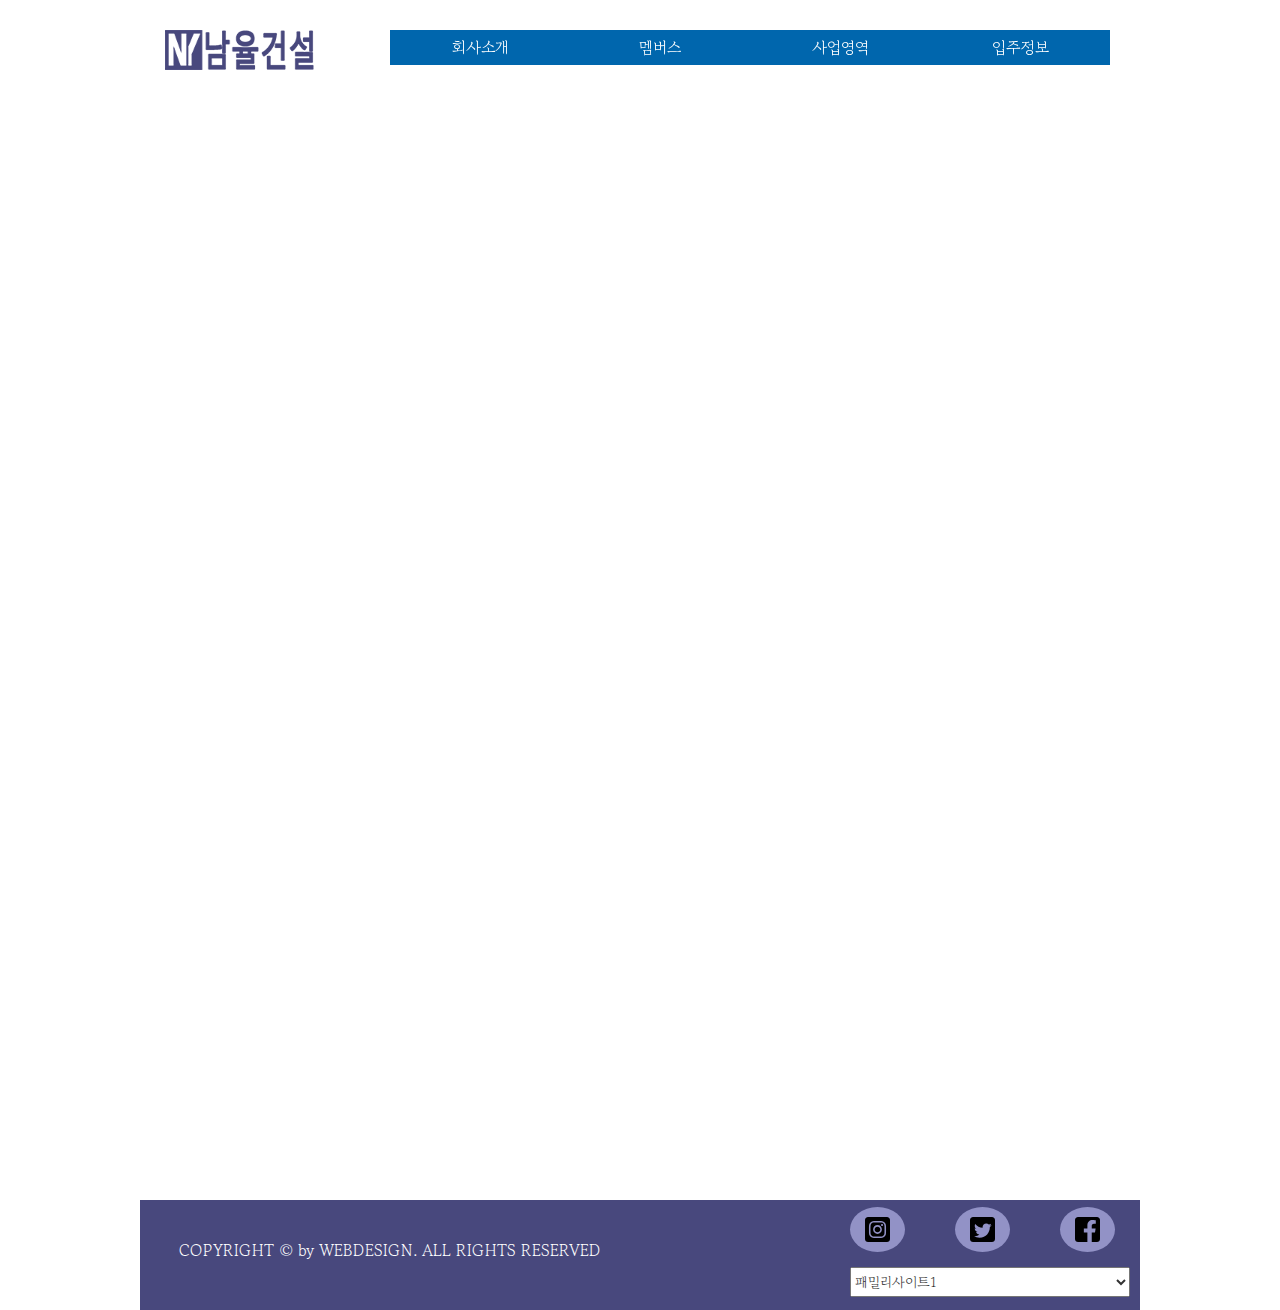
<file: link.html>
<!DOCTYPE html>
<html lang="ko">

<head>
    <meta charset="UTF-8">
    <meta http-equiv="X-UA-Compatible" content="IE=edge">
    <meta name="viewport" content="width=device-width, initial-scale=1.0">
    <title>남율건설 | TUBULAR</title>

    <link rel="stylesheet" href="css/link.css">

    <!-- 구글 폰트 -->
    <link rel="preconnect" href="https://fonts.googleapis.com">
    <link rel="preconnect" href="https://fonts.gstatic.com" crossorigin>
    <link href="https://fonts.googleapis.com/css2?family=Gowun+Batang:wght@400;700&display=swap" rel="stylesheet">

    <!-- 구글 아이콘 -->
    <link rel="stylesheet"
        href="https://fonts.googleapis.com/css2?family=Material+Symbols+Outlined:opsz,wght,FILL,GRAD@48,400,0,0" />

    <script src="javascript/jquery-2.2.4.min.js" ></script>
    <script src="javascript/link.js"></script>
 
    <script src="https://cdnjs.cloudflare.com/ajax/libs/gsap/3.2.6/gsap.min.js"></script>
    <script src="javascript/jquery-2.2.4.min.js" type="text/javascript"></script>
    <script src="javascript/jquery.tubular.1.0.js" type="text/javascript"></script>
    <script type="text/javascript">
        $('document').ready(function () {
            var options = { videoId: 'VAeauYWsBLU', mute: true };
            $('#wrapper').tubular(options);
        });
    </script>

</head>

<body>
<div id="wrapper">
        
    <div id="bodywrap">
        <header>
            <!-- .top은 .logo와 .menu를 묶어줌 -->
            <div class="top">
                <div class="logo">
                    <a href="#"><img src="images/logo.png" alt="로고 이미지"></a>
                </div>
                <nav class="menu">
                    <ul class="navi">
                        <li>
                            <a href="#">회사소개</a>
                            <ul class="submenu">
                                <li><a href="hello.html">CEO 인사말</a></li>
                                <li><a href="aboutus.html">About Us</a></li>
                                <li><a href="location.html">오시는 길</a></li>
                            </ul>
                        </li>
                        <li>
                            <a href="#">멤버스</a>
                            <ul class="submenu">
                                <li><a href="signup.html">회원가입</a></li>
                                <li><a href="gallery.html">건설현장</a></li>
                                <li><a href="#">기술교육</a></li>
                            </ul>
                        </li>
                        <li>
                            <a href="#">사업영역</a>
                            <ul class="submenu">
                                <li><a href="#">주택사업</a></li>
                                <li><a href="#">건축사업</a></li>
                                <li><a href="#">인테리어</a></li>
                            </ul>
                        </li>
                        <li>
                            <a href="#">입주정보</a>
                            <ul class="submenu">
                                <li><a href="#">입주단지</a></li>
                                <li><a href="#">입주캘린더</a></li>
                                <li><a href="#">입주모임</a></li>
                            </ul>
                        </li>
                    </ul>
                </nav>
            </div>
        </header>
    </div>
    <div id="contents">
        
        <!-- footer 이전 contents 묶음 -->
        
            <h1 class="sign">재미있는 영상보기</h1>
            <a href="#" class="tubular-play">재생</a>
            <a href="#" class="tubular-pause">일시정지</a>
            <a href="#" class="tubular-stop">끄기</a>
            <a href="#" class="tubular-volume-up">소리키우기</a>
            <a href="#" class="tubular-volume-down"> 소리줄이기</a>
            <a href="#" class="tubular-mute">소리끄기</a>
        

    </div>


        <footer>
            <div class="copy">
                COPYRIGHT &copy; by WEBDESIGN. ALL RIGHTS RESERVED
            </div>
            <div class="site">
                <div class="btmenu">
                    <ul>
                        <li><a href="#"><i class="facebook" aria-hidden="true"></i><span>FaceBook</span>
                                <?xml version="1.0" ?>
                                <!DOCTYPE svg
                                    PUBLIC '-//W3C//DTD SVG 1.1//EN' 'http://www.w3.org/Graphics/SVG/1.1/DTD/svg11.dtd'>
                                <svg height="100%"
                                    style="fill-rule:evenodd;clip-rule:evenodd;stroke-linejoin:round;stroke-miterlimit:2;"
                                    version="1.1" viewBox="0 0 512 512" width="100%" xml:space="preserve"
                                    xmlns="http://www.w3.org/2000/svg" xmlns:serif="http://www.serif.com/"
                                    xmlns:xlink="http://www.w3.org/1999/xlink">
                                    <path
                                        d="M449.446,0c34.525,0 62.554,28.03 62.554,62.554l0,386.892c0,34.524 -28.03,62.554 -62.554,62.554l-106.468,0l0,-192.915l66.6,0l12.672,-82.621l-79.272,0l0,-53.617c0,-22.603 11.073,-44.636 46.58,-44.636l36.042,0l0,-70.34c0,0 -32.71,-5.582 -63.982,-5.582c-65.288,0 -107.96,39.569 -107.96,111.204l0,62.971l-72.573,0l0,82.621l72.573,0l0,192.915l-191.104,0c-34.524,0 -62.554,-28.03 -62.554,-62.554l0,-386.892c0,-34.524 28.029,-62.554 62.554,-62.554l386.892,0Z" />
                                </svg>
                            </a></li>

                        <li><a href="#"><i class="twitter" aria-hidden="true"></i><span>Twitter</span>
                                <?xml version="1.0" ?>
                                <!DOCTYPE svg
                                    PUBLIC '-//W3C//DTD SVG 1.1//EN' 'http://www.w3.org/Graphics/SVG/1.1/DTD/svg11.dtd'>
                                <svg height="100%"
                                    style="fill-rule:evenodd;clip-rule:evenodd;stroke-linejoin:round;stroke-miterlimit:2;"
                                    version="1.1" viewBox="0 0 512 512" width="100%" xml:space="preserve"
                                    xmlns="http://www.w3.org/2000/svg" xmlns:serif="http://www.serif.com/"
                                    xmlns:xlink="http://www.w3.org/1999/xlink">
                                    <path
                                        d="M449.446,0c34.525,0 62.554,28.03 62.554,62.554l0,386.892c0,34.524 -28.03,62.554 -62.554,62.554l-386.892,0c-34.524,0 -62.554,-28.03 -62.554,-62.554l0,-386.892c0,-34.524 28.029,-62.554 62.554,-62.554l386.892,0Zm-253.927,424.544c135.939,0 210.268,-112.643 210.268,-210.268c0,-3.218 0,-6.437 -0.153,-9.502c14.406,-10.421 26.973,-23.448 36.935,-38.314c-13.18,5.824 -27.433,9.809 -42.452,11.648c15.326,-9.196 26.973,-23.602 32.49,-40.92c-14.252,8.429 -30.038,14.56 -46.896,17.931c-13.487,-14.406 -32.644,-23.295 -53.946,-23.295c-40.767,0 -73.87,33.104 -73.87,73.87c0,5.824 0.613,11.494 1.992,16.858c-61.456,-3.065 -115.862,-32.49 -152.337,-77.241c-6.284,10.881 -9.962,23.601 -9.962,37.088c0,25.594 13.027,48.276 32.95,61.456c-12.107,-0.307 -23.448,-3.678 -33.41,-9.196l0,0.92c0,35.862 25.441,65.594 59.311,72.49c-6.13,1.686 -12.72,2.606 -19.464,2.606c-4.751,0 -9.348,-0.46 -13.946,-1.38c9.349,29.426 36.628,50.728 68.965,51.341c-25.287,19.771 -57.164,31.571 -91.8,31.571c-5.977,0 -11.801,-0.306 -17.625,-1.073c32.337,21.15 71.264,33.41 112.95,33.41Z" />
                                </svg>
                            </a></li>

                        <li><a href="#"><i class="instagram" aria-hidden="true"></i><span>Instagram</span>
                                <?xml version="1.0" ?>
                                <!DOCTYPE svg
                                    PUBLIC '-//W3C//DTD SVG 1.1//EN' 'http://www.w3.org/Graphics/SVG/1.1/DTD/svg11.dtd'>
                                <svg height="100%"
                                    style="fill-rule:evenodd;clip-rule:evenodd;stroke-linejoin:round;stroke-miterlimit:2;"
                                    version="1.1" viewBox="0 0 512 512" width="100%" xml:space="preserve"
                                    xmlns="http://www.w3.org/2000/svg" xmlns:serif="http://www.serif.com/"
                                    xmlns:xlink="http://www.w3.org/1999/xlink">
                                    <path
                                        d="M449.446,0c34.525,0 62.554,28.03 62.554,62.554l0,386.892c0,34.524 -28.03,62.554 -62.554,62.554l-386.892,0c-34.524,0 -62.554,-28.03 -62.554,-62.554l0,-386.892c0,-34.524 28.029,-62.554 62.554,-62.554l386.892,0Zm-193.446,81c-47.527,0 -53.487,0.201 -72.152,1.053c-18.627,0.85 -31.348,3.808 -42.48,8.135c-11.508,4.472 -21.267,10.456 -30.996,20.184c-9.729,9.729 -15.713,19.489 -20.185,30.996c-4.326,11.132 -7.284,23.853 -8.135,42.48c-0.851,18.665 -1.052,24.625 -1.052,72.152c0,47.527 0.201,53.487 1.052,72.152c0.851,18.627 3.809,31.348 8.135,42.48c4.472,11.507 10.456,21.267 20.185,30.996c9.729,9.729 19.488,15.713 30.996,20.185c11.132,4.326 23.853,7.284 42.48,8.134c18.665,0.852 24.625,1.053 72.152,1.053c47.527,0 53.487,-0.201 72.152,-1.053c18.627,-0.85 31.348,-3.808 42.48,-8.134c11.507,-4.472 21.267,-10.456 30.996,-20.185c9.729,-9.729 15.713,-19.489 20.185,-30.996c4.326,-11.132 7.284,-23.853 8.134,-42.48c0.852,-18.665 1.053,-24.625 1.053,-72.152c0,-47.527 -0.201,-53.487 -1.053,-72.152c-0.85,-18.627 -3.808,-31.348 -8.134,-42.48c-4.472,-11.507 -10.456,-21.267 -20.185,-30.996c-9.729,-9.728 -19.489,-15.712 -30.996,-20.184c-11.132,-4.327 -23.853,-7.285 -42.48,-8.135c-18.665,-0.852 -24.625,-1.053 -72.152,-1.053Zm0,31.532c46.727,0 52.262,0.178 70.715,1.02c17.062,0.779 26.328,3.63 32.495,6.025c8.169,3.175 13.998,6.968 20.122,13.091c6.124,6.124 9.916,11.954 13.091,20.122c2.396,6.167 5.247,15.433 6.025,32.495c0.842,18.453 1.021,23.988 1.021,70.715c0,46.727 -0.179,52.262 -1.021,70.715c-0.778,17.062 -3.629,26.328 -6.025,32.495c-3.175,8.169 -6.967,13.998 -13.091,20.122c-6.124,6.124 -11.953,9.916 -20.122,13.091c-6.167,2.396 -15.433,5.247 -32.495,6.025c-18.45,0.842 -23.985,1.021 -70.715,1.021c-46.73,0 -52.264,-0.179 -70.715,-1.021c-17.062,-0.778 -26.328,-3.629 -32.495,-6.025c-8.169,-3.175 -13.998,-6.967 -20.122,-13.091c-6.124,-6.124 -9.917,-11.953 -13.091,-20.122c-2.396,-6.167 -5.247,-15.433 -6.026,-32.495c-0.842,-18.453 -1.02,-23.988 -1.02,-70.715c0,-46.727 0.178,-52.262 1.02,-70.715c0.779,-17.062 3.63,-26.328 6.026,-32.495c3.174,-8.168 6.967,-13.998 13.091,-20.122c6.124,-6.123 11.953,-9.916 20.122,-13.091c6.167,-2.395 15.433,-5.246 32.495,-6.025c18.453,-0.842 23.988,-1.02 70.715,-1.02Zm0,53.603c-49.631,0 -89.865,40.234 -89.865,89.865c0,49.631 40.234,89.865 89.865,89.865c49.631,0 89.865,-40.234 89.865,-89.865c0,-49.631 -40.234,-89.865 -89.865,-89.865Zm0,148.198c-32.217,0 -58.333,-26.116 -58.333,-58.333c0,-32.217 26.116,-58.333 58.333,-58.333c32.217,0 58.333,26.116 58.333,58.333c0,32.217 -26.116,58.333 -58.333,58.333Zm114.416,-151.748c0,11.598 -9.403,20.999 -21.001,20.999c-11.597,0 -20.999,-9.401 -20.999,-20.999c0,-11.598 9.402,-21 20.999,-21c11.598,0 21.001,9.402 21.001,21Z" />
                                </svg>
                            </a></li>
                    </ul>
                </div>
                <div class="familysite">
                    <select name="sitelist">
                        <option value="#">패밀리사이트1</option>
                        <option value="#">패밀리사이트2</option>
                        <option value="#">패밀리사이트3</option>
                    </select>
                </div>
            </div>
        </footer>
    
</div>
</body>

</html>
</file>
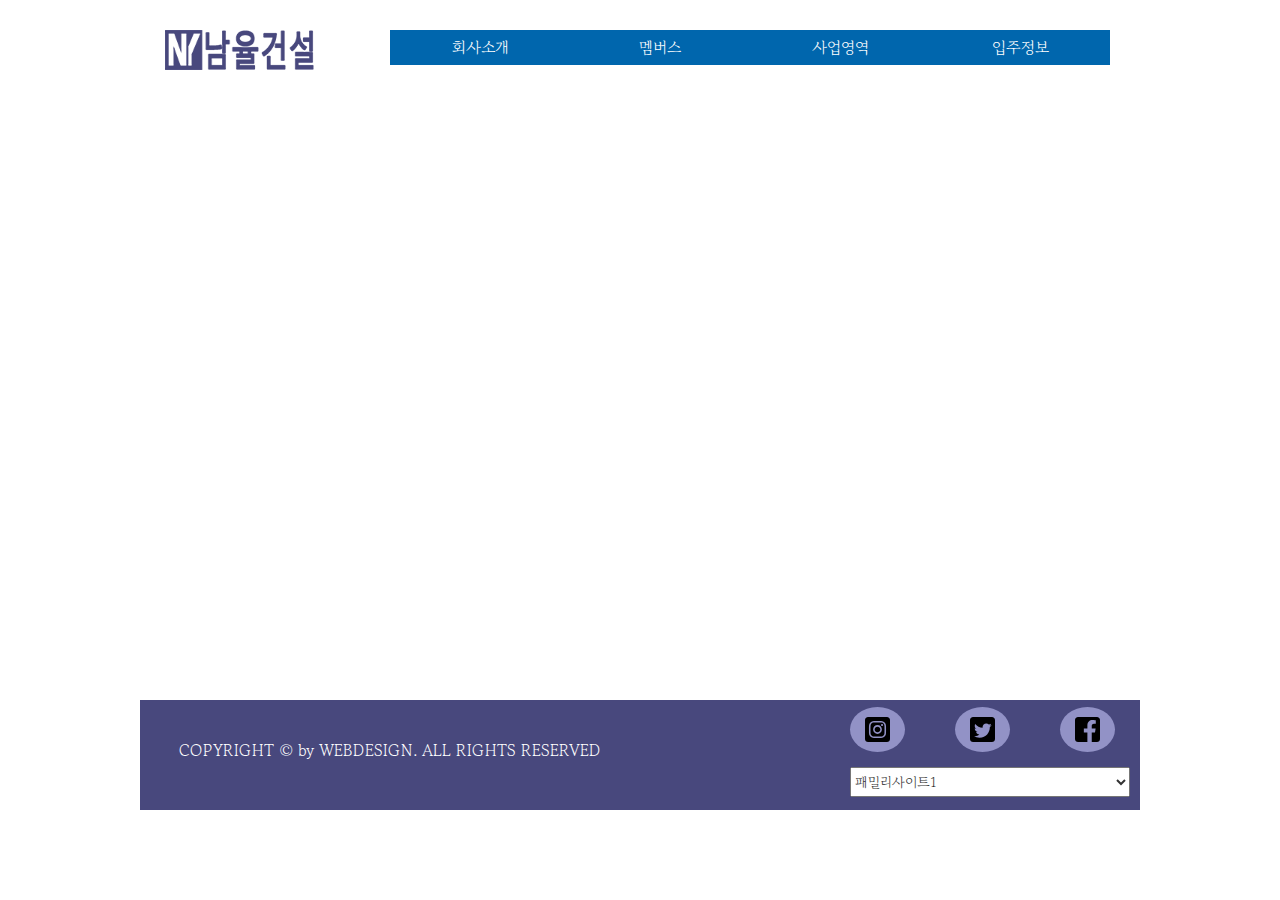
<file: location.html>
<!DOCTYPE html>
<html lang="ko">

<head>
    <meta charset="UTF-8">
    <meta http-equiv="X-UA-Compatible" content="IE=edge">
    <meta name="viewport" content="width=device-width, initial-scale=1.0">
    <title>남율건설 | 오시는 길</title>


    <link rel="stylesheet" href="css/location.css">

    <!-- 구글 폰트 -->
    <link rel="preconnect" href="https://fonts.googleapis.com">
    <link rel="preconnect" href="https://fonts.gstatic.com" crossorigin>
    <link href="https://fonts.googleapis.com/css2?family=Gowun+Batang:wght@400;700&display=swap" rel="stylesheet">

    <!-- <link rel="stylesheet" href="css/vegas.min.css"> -->

    <!-- 구글 아이콘 -->
    <link rel="stylesheet"
        href="https://fonts.googleapis.com/css2?family=Material+Symbols+Outlined:opsz,wght,FILL,GRAD@48,400,0,0" />

    <script src="javascript/jquery-2.2.4.min.js"></script>
    <script src="javascript/location.js"></script>

    <script src="https://cdnjs.cloudflare.com/ajax/libs/gsap/3.2.6/gsap.min.js"></script>

    <!-- KAKAO MAPS API -->
    <script type="text/javascript"
        src="https://dapi.kakao.com/v2/maps/sdk.js?appkey=bf7a5d82f55c3d93f9f552d02b31ae8e"></script>
</head>

<body>
    <div id="wrapper">
        <header>
            <!-- .top은 .logo와 .menu를 묶어줌 -->
            <div class="top">
                <div class="logo">
                    <a href="#"><img src="images/logo.png" alt="로고 이미지"></a>
                </div>
                <nav class="menu">
                    <ul class="navi">
                        <li>
                            <a href="#">회사소개</a>
                            <ul class="submenu">
                                <li><a href="hello.html">CEO 인사말</a></li>
                                <li><a href="aboutus.html">About Us</a></li>
                                <li><a href="location.html">오시는 길</a></li>
                            </ul>
                        </li>
                        <li>
                            <a href="#">멤버스</a>
                            <ul class="submenu">
                                <li><a href="signup.html">회원가입</a></li>
                                <li><a href="gallery.html">건설현장</a></li>
                                <li><a href="#">기술교육</a></li>
                            </ul>
                        </li>
                        <li>
                            <a href="#">사업영역</a>
                            <ul class="submenu">
                                <li><a href="#">주택사업</a></li>
                                <li><a href="#">건축사업</a></li>
                                <li><a href="#">인테리어</a></li>
                            </ul>
                        </li>
                        <li>
                            <a href="#">입주정보</a>
                            <ul class="submenu">
                                <li><a href="#">입주단지</a></li>
                                <li><a href="#">입주캘린더</a></li>
                                <li><a href="#">입주모임</a></li>
                            </ul>
                        </li>
                    </ul>
                </nav>
            </div>
        </header>
        <!-- footer 이전 contents 묶음 -->
        <div id="bodywrap">
            <div class="imgslide">
                <!-- KAKAO MAPS API -->
                <div id="map" style="width:100%;height:500px;"></div>
            </div>
            <footer>
                <div class="copy">
                    COPYRIGHT &copy; by WEBDESIGN. ALL RIGHTS RESERVED
                </div>
                <div class="site">
                    <div class="btmenu">
                        <ul>
                            <li><a href="#"><i class="facebook" aria-hidden="true"></i><span>FaceBook</span>
                                    <svg height="100%"
                                        style="fill-rule:evenodd;clip-rule:evenodd;stroke-linejoin:round;stroke-miterlimit:2;"
                                        version="1.1" viewBox="0 0 512 512" width="100%" xml:space="preserve"
                                        xmlns="http://www.w3.org/2000/svg" xmlns:serif="http://www.serif.com/"
                                        xmlns:xlink="http://www.w3.org/1999/xlink">
                                        <path
                                            d="M449.446,0c34.525,0 62.554,28.03 62.554,62.554l0,386.892c0,34.524 -28.03,62.554 -62.554,62.554l-106.468,0l0,-192.915l66.6,0l12.672,-82.621l-79.272,0l0,-53.617c0,-22.603 11.073,-44.636 46.58,-44.636l36.042,0l0,-70.34c0,0 -32.71,-5.582 -63.982,-5.582c-65.288,0 -107.96,39.569 -107.96,111.204l0,62.971l-72.573,0l0,82.621l72.573,0l0,192.915l-191.104,0c-34.524,0 -62.554,-28.03 -62.554,-62.554l0,-386.892c0,-34.524 28.029,-62.554 62.554,-62.554l386.892,0Z" />
                                    </svg>
                                </a></li>

                            <li><a href="#"><i class="twitter" aria-hidden="true"></i><span>Twitter</span>
                                    <svg height="100%"
                                        style="fill-rule:evenodd;clip-rule:evenodd;stroke-linejoin:round;stroke-miterlimit:2;"
                                        version="1.1" viewBox="0 0 512 512" width="100%" xml:space="preserve"
                                        xmlns="http://www.w3.org/2000/svg" xmlns:serif="http://www.serif.com/"
                                        xmlns:xlink="http://www.w3.org/1999/xlink">
                                        <path
                                            d="M449.446,0c34.525,0 62.554,28.03 62.554,62.554l0,386.892c0,34.524 -28.03,62.554 -62.554,62.554l-386.892,0c-34.524,0 -62.554,-28.03 -62.554,-62.554l0,-386.892c0,-34.524 28.029,-62.554 62.554,-62.554l386.892,0Zm-253.927,424.544c135.939,0 210.268,-112.643 210.268,-210.268c0,-3.218 0,-6.437 -0.153,-9.502c14.406,-10.421 26.973,-23.448 36.935,-38.314c-13.18,5.824 -27.433,9.809 -42.452,11.648c15.326,-9.196 26.973,-23.602 32.49,-40.92c-14.252,8.429 -30.038,14.56 -46.896,17.931c-13.487,-14.406 -32.644,-23.295 -53.946,-23.295c-40.767,0 -73.87,33.104 -73.87,73.87c0,5.824 0.613,11.494 1.992,16.858c-61.456,-3.065 -115.862,-32.49 -152.337,-77.241c-6.284,10.881 -9.962,23.601 -9.962,37.088c0,25.594 13.027,48.276 32.95,61.456c-12.107,-0.307 -23.448,-3.678 -33.41,-9.196l0,0.92c0,35.862 25.441,65.594 59.311,72.49c-6.13,1.686 -12.72,2.606 -19.464,2.606c-4.751,0 -9.348,-0.46 -13.946,-1.38c9.349,29.426 36.628,50.728 68.965,51.341c-25.287,19.771 -57.164,31.571 -91.8,31.571c-5.977,0 -11.801,-0.306 -17.625,-1.073c32.337,21.15 71.264,33.41 112.95,33.41Z" />
                                    </svg>
                                </a></li>

                            <li><a href="#"><i class="instagram" aria-hidden="true"></i><span>Instagram</span>
                                    <svg height="100%"
                                        style="fill-rule:evenodd;clip-rule:evenodd;stroke-linejoin:round;stroke-miterlimit:2;"
                                        version="1.1" viewBox="0 0 512 512" width="100%" xml:space="preserve"
                                        xmlns="http://www.w3.org/2000/svg" xmlns:serif="http://www.serif.com/"
                                        xmlns:xlink="http://www.w3.org/1999/xlink">
                                        <path
                                            d="M449.446,0c34.525,0 62.554,28.03 62.554,62.554l0,386.892c0,34.524 -28.03,62.554 -62.554,62.554l-386.892,0c-34.524,0 -62.554,-28.03 -62.554,-62.554l0,-386.892c0,-34.524 28.029,-62.554 62.554,-62.554l386.892,0Zm-193.446,81c-47.527,0 -53.487,0.201 -72.152,1.053c-18.627,0.85 -31.348,3.808 -42.48,8.135c-11.508,4.472 -21.267,10.456 -30.996,20.184c-9.729,9.729 -15.713,19.489 -20.185,30.996c-4.326,11.132 -7.284,23.853 -8.135,42.48c-0.851,18.665 -1.052,24.625 -1.052,72.152c0,47.527 0.201,53.487 1.052,72.152c0.851,18.627 3.809,31.348 8.135,42.48c4.472,11.507 10.456,21.267 20.185,30.996c9.729,9.729 19.488,15.713 30.996,20.185c11.132,4.326 23.853,7.284 42.48,8.134c18.665,0.852 24.625,1.053 72.152,1.053c47.527,0 53.487,-0.201 72.152,-1.053c18.627,-0.85 31.348,-3.808 42.48,-8.134c11.507,-4.472 21.267,-10.456 30.996,-20.185c9.729,-9.729 15.713,-19.489 20.185,-30.996c4.326,-11.132 7.284,-23.853 8.134,-42.48c0.852,-18.665 1.053,-24.625 1.053,-72.152c0,-47.527 -0.201,-53.487 -1.053,-72.152c-0.85,-18.627 -3.808,-31.348 -8.134,-42.48c-4.472,-11.507 -10.456,-21.267 -20.185,-30.996c-9.729,-9.728 -19.489,-15.712 -30.996,-20.184c-11.132,-4.327 -23.853,-7.285 -42.48,-8.135c-18.665,-0.852 -24.625,-1.053 -72.152,-1.053Zm0,31.532c46.727,0 52.262,0.178 70.715,1.02c17.062,0.779 26.328,3.63 32.495,6.025c8.169,3.175 13.998,6.968 20.122,13.091c6.124,6.124 9.916,11.954 13.091,20.122c2.396,6.167 5.247,15.433 6.025,32.495c0.842,18.453 1.021,23.988 1.021,70.715c0,46.727 -0.179,52.262 -1.021,70.715c-0.778,17.062 -3.629,26.328 -6.025,32.495c-3.175,8.169 -6.967,13.998 -13.091,20.122c-6.124,6.124 -11.953,9.916 -20.122,13.091c-6.167,2.396 -15.433,5.247 -32.495,6.025c-18.45,0.842 -23.985,1.021 -70.715,1.021c-46.73,0 -52.264,-0.179 -70.715,-1.021c-17.062,-0.778 -26.328,-3.629 -32.495,-6.025c-8.169,-3.175 -13.998,-6.967 -20.122,-13.091c-6.124,-6.124 -9.917,-11.953 -13.091,-20.122c-2.396,-6.167 -5.247,-15.433 -6.026,-32.495c-0.842,-18.453 -1.02,-23.988 -1.02,-70.715c0,-46.727 0.178,-52.262 1.02,-70.715c0.779,-17.062 3.63,-26.328 6.026,-32.495c3.174,-8.168 6.967,-13.998 13.091,-20.122c6.124,-6.123 11.953,-9.916 20.122,-13.091c6.167,-2.395 15.433,-5.246 32.495,-6.025c18.453,-0.842 23.988,-1.02 70.715,-1.02Zm0,53.603c-49.631,0 -89.865,40.234 -89.865,89.865c0,49.631 40.234,89.865 89.865,89.865c49.631,0 89.865,-40.234 89.865,-89.865c0,-49.631 -40.234,-89.865 -89.865,-89.865Zm0,148.198c-32.217,0 -58.333,-26.116 -58.333,-58.333c0,-32.217 26.116,-58.333 58.333,-58.333c32.217,0 58.333,26.116 58.333,58.333c0,32.217 -26.116,58.333 -58.333,58.333Zm114.416,-151.748c0,11.598 -9.403,20.999 -21.001,20.999c-11.597,0 -20.999,-9.401 -20.999,-20.999c0,-11.598 9.402,-21 20.999,-21c11.598,0 21.001,9.402 21.001,21Z" />
                                    </svg>
                                </a></li>
                        </ul>
                    </div>
                    <div class="familysite">
                        <select name="sitelist">
                            <option value="#">패밀리사이트1</option>
                            <option value="#">패밀리사이트2</option>
                            <option value="#">패밀리사이트3</option>
                        </select>
                    </div>
                </div>
            </footer>
        </div>
</body>

</html>
</file>
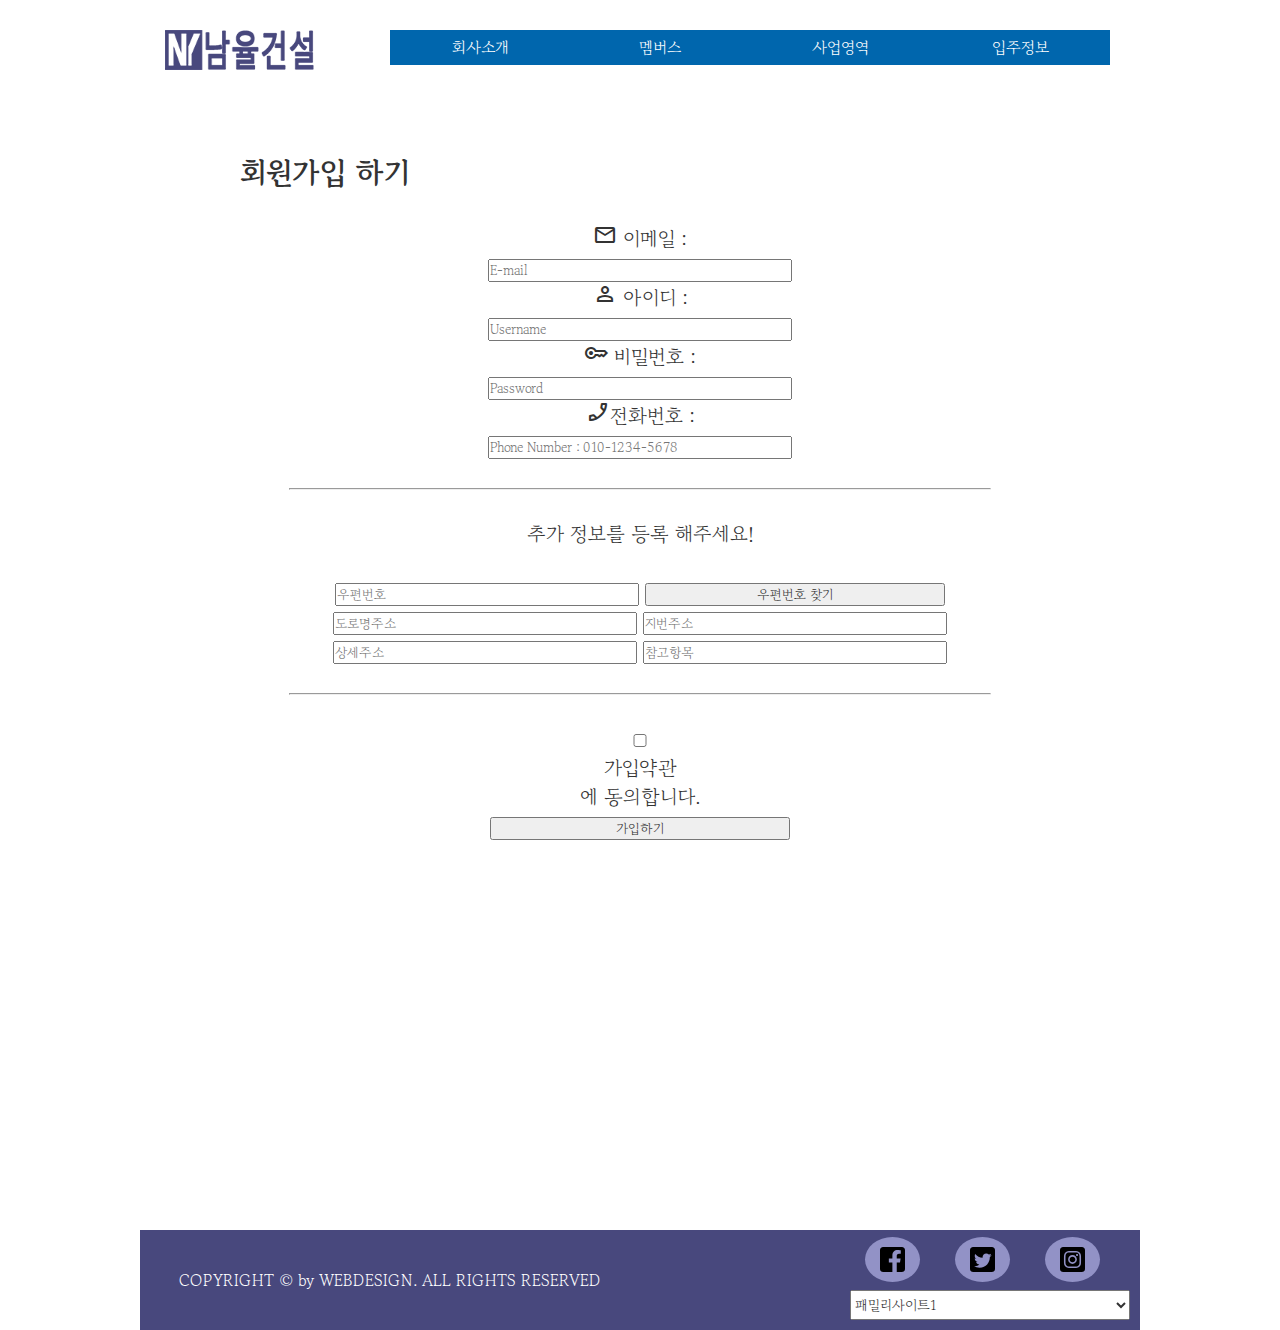
<file: signup.html>
<!DOCTYPE html>
<html lang="ko">

<meta charset="UTF-8">
<meta http-equiv="X-UA-Compatible" content="IE=edge">
<meta name="viewport" content="width=device-width, initial-scale=1.0">
<title>남율건설 | 회원가입</title>

<link rel="stylesheet" href="css/signup.css">

<!-- 구글 폰트 -->
<link rel="preconnect" href="https://fonts.googleapis.com">
<link rel="preconnect" href="https://fonts.gstatic.com" crossorigin>
<link href="https://fonts.googleapis.com/css2?family=Gowun+Batang:wght@400;700&display=swap" rel="stylesheet">

<!-- 구글 아이콘 -->
<link rel="stylesheet"
    href="https://fonts.googleapis.com/css2?family=Material+Symbols+Outlined:opsz,wght,FILL,GRAD@48,400,0,0" />

<script type="text/javascript" src="https://code.jquery.com/jquery-1.12.4.min.js"></script>
<script src="javascript/jquery-3.3.1.min.js"></script>
<script src="javascript/script.js"></script>
<script src="https://cdnjs.cloudflare.com/ajax/libs/gsap/3.2.6/gsap.min.js" type="script/javascript"></script>

</head>

<body>

    <div id="bodywrap">

        <!-- //header signUp -->
        <header>
            <!-- .top은 .logo와 .menu를 묶어줌 -->
            <div class="top">
                <div class="logo">
                    <a href="index.html"><img src="images/logo.png" alt="로고 이미지"></a>
                </div>
                <nav class="menu">
                    <ul class="navi">
                        <li>
                            <a href="#">회사소개</a>
                            <ul class="submenu">
                                <li><a href="hello.html">CEO 인사말</a></li>
                                <li><a href="aboutus.html">About Us</a></li>
                                <li><a href="location.html">오시는 길</a></li>
                            </ul>
                        </li>
                        <li>
                            <a href="#">멤버스</a>
                            <ul class="submenu">
                                <li><a href="#">회원가입</a></li>
                                <li><a href="gallery.html">건설현장</a></li>
                                <li><a href="#">기술교육</a></li>
                            </ul>
                        </li>
                        <li>
                            <a href="#">사업영역</a>
                            <ul class="submenu">
                                <li><a href="#">주택사업</a></li>
                                <li><a href="#">건축사업</a></li>
                                <li><a href="#">인테리어</a></li>
                            </ul>
                        </li>
                        <li>
                            <a href="#">입주정보</a>
                            <ul class="submenu">
                                <li><a href="#">입주단지</a></li>
                                <li><a href="#">입주캘린더</a></li>
                                <li><a href="#">입주모임</a></li>
                            </ul>
                        </li>
                    </ul>
                </nav>
            </div>
        </header>

        <!-- //signUp heading-->
        <div class="signup">

            <h2>회원가입 하기</h2>

            <br>
            <!--// section 1 email & id & pw -->
            <section class="container one">

                <form class="form">
                    <div class="fieldset">
                        <span class="material-symbols-outlined">mail</span>
                        <label class="image-replace email" for="signin-email">이메일 : </label>
                    </div>
                    <input class="full-width has-padding has-border" id="signin-email" type="email"
                        placeholder="E-mail">

                    <form class="form">
                        <div class="fieldset">
                            <span class="material-symbols-outlined">person</span>
                            <label class="image-replace username" for="signup-username">아이디 : </label>
                        </div>
                        <input class="full-width has-padding has-border" id="signup-username" type="text"
                            placeholder="Username">

                        <div class="fieldset">
                            <span class="material-symbols-outlined">key</span>
                            <label class="image-replace password" for="signup-password">비밀번호 : </label>
                        </div>
                        <div class="filedset">
                            <input class="full-width has-padding has-border" id="signup-password" type="password"
                                placeholder="Password">
                        </div>
                    </form>
            </section>

            <!--// section 2 phone-->
            <section class="container two">
                <div class="fieldset">
                    <span class="material-symbols-outlined">phone_enabled</span><label class="image-replace phone"
                        for="signin-phone">전화번호 : </label>
                </div>
                <div class="fieldset">
                    <input type="tel" for="Phone" class="full-width has-padding has-border" id="Phone"
                        placeholder="Phone Number : 010-1234-5678" pattern="[0-9]{3}-[0-9]{4}-[0-9]{4}"
                        required></input>
                </div>
            </section>

            <br>
            <hr><br>

            <!-- //section 3 maps-->
            <section class="container three">
                <div class="filedset">
                    <div class="event_head">추가 정보를 등록 해주세요!</div>
                </div>

                <br>
                <!-- kakao postcode -->
                <input type="text" id="sample4_postcode" placeholder="우편번호">
                <input type="button" onclick="sample4_execDaumPostcode()" value="우편번호 찾기"><br>
                <input type="text" id="sample4_roadAddress" placeholder="도로명주소">
                <input type="text" id="sample4_jibunAddress" placeholder="지번주소">
                <span id="guide" style="color:#999;display:none"></span>
                <input type="text" id="sample4_detailAddress" placeholder="상세주소">
                <input type="text" id="sample4_extraAddress" placeholder="참고항목">

                <script src="//t1.daumcdn.net/mapjsapi/bundle/postcode/prod/postcode.v2.js"></script>
                <script>
                    //본 예제에서는 도로명 주소 표기 방식에 대한 법령에 따라, 내려오는 데이터를 조합하여 올바른 주소를 구성하는 방법을 설명합니다.
                    function sample4_execDaumPostcode() {
                        new daum.Postcode({
                            oncomplete: function (data) {
                                // 팝업에서 검색결과 항목을 클릭했을때 실행할 코드를 작성하는 부분.

                                // 도로명 주소의 노출 규칙에 따라 주소를 표시한다.
                                // 내려오는 변수가 값이 없는 경우엔 공백('')값을 가지므로, 이를 참고하여 분기 한다.
                                var roadAddr = data.roadAddress; // 도로명 주소 변수
                                var extraRoadAddr = ''; // 참고 항목 변수

                                // 법정동명이 있을 경우 추가한다. (법정리는 제외)
                                // 법정동의 경우 마지막 문자가 "동/로/가"로 끝난다.
                                if (data.bname !== '' && /[동|로|가]$/g.test(data.bname)) {
                                    extraRoadAddr += data.bname;
                                }
                                // 건물명이 있고, 공동주택일 경우 추가한다.
                                if (data.buildingName !== '' && data.apartment === 'Y') {
                                    extraRoadAddr += (extraRoadAddr !== '' ? ', ' + data.buildingName : data.buildingName);
                                }
                                // 표시할 참고항목이 있을 경우, 괄호까지 추가한 최종 문자열을 만든다.
                                if (extraRoadAddr !== '') {
                                    extraRoadAddr = ' (' + extraRoadAddr + ')';
                                }

                                // 우편번호와 주소 정보를 해당 필드에 넣는다.
                                document.getElementById('sample4_postcode').value = data.zonecode;
                                document.getElementById("sample4_roadAddress").value = roadAddr;
                                document.getElementById("sample4_jibunAddress").value = data.jibunAddress;

                                // 참고항목 문자열이 있을 경우 해당 필드에 넣는다.
                                if (roadAddr !== '') {
                                    document.getElementById("sample4_extraAddress").value = extraRoadAddr;
                                } else {
                                    document.getElementById("sample4_extraAddress").value = '';
                                }

                                var guideTextBox = document.getElementById("guide");
                                // 사용자가 '선택 안함'을 클릭한 경우, 예상 주소라는 표시를 해준다.
                                if (data.autoRoadAddress) {
                                    var expRoadAddr = data.autoRoadAddress + extraRoadAddr;
                                    guideTextBox.innerHTML = '(예상 도로명 주소 : ' + expRoadAddr + ')';
                                    guideTextBox.style.display = 'block';

                                } else if (data.autoJibunAddress) {
                                    var expJibunAddr = data.autoJibunAddress;
                                    guideTextBox.innerHTML = '(예상 지번 주소 : ' + expJibunAddr + ')';
                                    guideTextBox.style.display = 'block';
                                } else {
                                    guideTextBox.innerHTML = '';
                                    guideTextBox.style.display = 'none';
                                }
                            }
                        }).open();
                    }
                </script>
                <br><br>
                <hr><br>

                <!-- section 4 agree -->
                <section class="container four">
                    <div class="termwrap">
                        <ul for="accept-terms">
                            <li><input type="checkbox" id="accept-terms"><a href="#" style="font-size: 20px">가입약관</a>에
                                동의합니다.</li>
                        </ul>
                    </div>
                    <div class="fieldset_sign">
                        <input class="full-width has-padding" type="submit" value="가입하기">
                    </div>
        </div>
        </section>
        <div id="layer">
            <div class="layer_up">
                <div class="uptitle">가입약관</div>
                <div class="upbody">
                    개인정보 제공에 대한 동의
                    Lorem ipsum dolor sit amet consectetur, adipisicing elit. Nesciunt alias harum itaque! Sunt
                    numquam dolor explicabo voluptatibus obcaecati ea iusto? Exercitationem numquam adipisci alias
                    veniam quis itaque obcaecati fugit non!
                    <br>
                    thank you

                </div>
                <div class="btn">닫기</div>
            </div>
        </div>
    </div>
    <footer>
        <div class="copy">
            COPYRIGHT © by WEBDESIGN. ALL RIGHTS RESERVED
        </div>
        <div class="site">
            <div class="btmenu">
                <ul>
                    <li><a href="#"><i class="facebook" aria-hidden="true"></i><span>FaceBook</span>
                            <svg height="100%"
                                style="fill-rule:evenodd;clip-rule:evenodd;stroke-linejoin:round;stroke-miterlimit:2;"
                                version="1.1" viewBox="0 0 512 512" width="100%" xml:space="preserve"
                                xmlns="http://www.w3.org/2000/svg" xmlns:serif="http://www.serif.com/"
                                xmlns:xlink="http://www.w3.org/1999/xlink">
                                <path
                                    d="M449.446,0c34.525,0 62.554,28.03 62.554,62.554l0,386.892c0,34.524 -28.03,62.554 -62.554,62.554l-106.468,0l0,-192.915l66.6,0l12.672,-82.621l-79.272,0l0,-53.617c0,-22.603 11.073,-44.636 46.58,-44.636l36.042,0l0,-70.34c0,0 -32.71,-5.582 -63.982,-5.582c-65.288,0 -107.96,39.569 -107.96,111.204l0,62.971l-72.573,0l0,82.621l72.573,0l0,192.915l-191.104,0c-34.524,0 -62.554,-28.03 -62.554,-62.554l0,-386.892c0,-34.524 28.029,-62.554 62.554,-62.554l386.892,0Z" />
                            </svg>
                        </a></li>

                    <li><a href="#"><i class="twitter" aria-hidden="true"></i><span>Twitter</span>
                            <svg height="100%"
                                style="fill-rule:evenodd;clip-rule:evenodd;stroke-linejoin:round;stroke-miterlimit:2;"
                                version="1.1" viewBox="0 0 512 512" width="100%" xml:space="preserve"
                                xmlns="http://www.w3.org/2000/svg" xmlns:serif="http://www.serif.com/"
                                xmlns:xlink="http://www.w3.org/1999/xlink">
                                <path
                                    d="M449.446,0c34.525,0 62.554,28.03 62.554,62.554l0,386.892c0,34.524 -28.03,62.554 -62.554,62.554l-386.892,0c-34.524,0 -62.554,-28.03 -62.554,-62.554l0,-386.892c0,-34.524 28.029,-62.554 62.554,-62.554l386.892,0Zm-253.927,424.544c135.939,0 210.268,-112.643 210.268,-210.268c0,-3.218 0,-6.437 -0.153,-9.502c14.406,-10.421 26.973,-23.448 36.935,-38.314c-13.18,5.824 -27.433,9.809 -42.452,11.648c15.326,-9.196 26.973,-23.602 32.49,-40.92c-14.252,8.429 -30.038,14.56 -46.896,17.931c-13.487,-14.406 -32.644,-23.295 -53.946,-23.295c-40.767,0 -73.87,33.104 -73.87,73.87c0,5.824 0.613,11.494 1.992,16.858c-61.456,-3.065 -115.862,-32.49 -152.337,-77.241c-6.284,10.881 -9.962,23.601 -9.962,37.088c0,25.594 13.027,48.276 32.95,61.456c-12.107,-0.307 -23.448,-3.678 -33.41,-9.196l0,0.92c0,35.862 25.441,65.594 59.311,72.49c-6.13,1.686 -12.72,2.606 -19.464,2.606c-4.751,0 -9.348,-0.46 -13.946,-1.38c9.349,29.426 36.628,50.728 68.965,51.341c-25.287,19.771 -57.164,31.571 -91.8,31.571c-5.977,0 -11.801,-0.306 -17.625,-1.073c32.337,21.15 71.264,33.41 112.95,33.41Z" />
                            </svg>
                        </a></li>

                    <li><a href="#"><i class="instagram" aria-hidden="true"></i><span>Instagram</span>
                            <svg height="100%"
                                style="fill-rule:evenodd;clip-rule:evenodd;stroke-linejoin:round;stroke-miterlimit:2;"
                                version="1.1" viewBox="0 0 512 512" width="100%" xml:space="preserve"
                                xmlns="http://www.w3.org/2000/svg" xmlns:serif="http://www.serif.com/"
                                xmlns:xlink="http://www.w3.org/1999/xlink">
                                <path
                                    d="M449.446,0c34.525,0 62.554,28.03 62.554,62.554l0,386.892c0,34.524 -28.03,62.554 -62.554,62.554l-386.892,0c-34.524,0 -62.554,-28.03 -62.554,-62.554l0,-386.892c0,-34.524 28.029,-62.554 62.554,-62.554l386.892,0Zm-193.446,81c-47.527,0 -53.487,0.201 -72.152,1.053c-18.627,0.85 -31.348,3.808 -42.48,8.135c-11.508,4.472 -21.267,10.456 -30.996,20.184c-9.729,9.729 -15.713,19.489 -20.185,30.996c-4.326,11.132 -7.284,23.853 -8.135,42.48c-0.851,18.665 -1.052,24.625 -1.052,72.152c0,47.527 0.201,53.487 1.052,72.152c0.851,18.627 3.809,31.348 8.135,42.48c4.472,11.507 10.456,21.267 20.185,30.996c9.729,9.729 19.488,15.713 30.996,20.185c11.132,4.326 23.853,7.284 42.48,8.134c18.665,0.852 24.625,1.053 72.152,1.053c47.527,0 53.487,-0.201 72.152,-1.053c18.627,-0.85 31.348,-3.808 42.48,-8.134c11.507,-4.472 21.267,-10.456 30.996,-20.185c9.729,-9.729 15.713,-19.489 20.185,-30.996c4.326,-11.132 7.284,-23.853 8.134,-42.48c0.852,-18.665 1.053,-24.625 1.053,-72.152c0,-47.527 -0.201,-53.487 -1.053,-72.152c-0.85,-18.627 -3.808,-31.348 -8.134,-42.48c-4.472,-11.507 -10.456,-21.267 -20.185,-30.996c-9.729,-9.728 -19.489,-15.712 -30.996,-20.184c-11.132,-4.327 -23.853,-7.285 -42.48,-8.135c-18.665,-0.852 -24.625,-1.053 -72.152,-1.053Zm0,31.532c46.727,0 52.262,0.178 70.715,1.02c17.062,0.779 26.328,3.63 32.495,6.025c8.169,3.175 13.998,6.968 20.122,13.091c6.124,6.124 9.916,11.954 13.091,20.122c2.396,6.167 5.247,15.433 6.025,32.495c0.842,18.453 1.021,23.988 1.021,70.715c0,46.727 -0.179,52.262 -1.021,70.715c-0.778,17.062 -3.629,26.328 -6.025,32.495c-3.175,8.169 -6.967,13.998 -13.091,20.122c-6.124,6.124 -11.953,9.916 -20.122,13.091c-6.167,2.396 -15.433,5.247 -32.495,6.025c-18.45,0.842 -23.985,1.021 -70.715,1.021c-46.73,0 -52.264,-0.179 -70.715,-1.021c-17.062,-0.778 -26.328,-3.629 -32.495,-6.025c-8.169,-3.175 -13.998,-6.967 -20.122,-13.091c-6.124,-6.124 -9.917,-11.953 -13.091,-20.122c-2.396,-6.167 -5.247,-15.433 -6.026,-32.495c-0.842,-18.453 -1.02,-23.988 -1.02,-70.715c0,-46.727 0.178,-52.262 1.02,-70.715c0.779,-17.062 3.63,-26.328 6.026,-32.495c3.174,-8.168 6.967,-13.998 13.091,-20.122c6.124,-6.123 11.953,-9.916 20.122,-13.091c6.167,-2.395 15.433,-5.246 32.495,-6.025c18.453,-0.842 23.988,-1.02 70.715,-1.02Zm0,53.603c-49.631,0 -89.865,40.234 -89.865,89.865c0,49.631 40.234,89.865 89.865,89.865c49.631,0 89.865,-40.234 89.865,-89.865c0,-49.631 -40.234,-89.865 -89.865,-89.865Zm0,148.198c-32.217,0 -58.333,-26.116 -58.333,-58.333c0,-32.217 26.116,-58.333 58.333,-58.333c32.217,0 58.333,26.116 58.333,58.333c0,32.217 -26.116,58.333 -58.333,58.333Zm114.416,-151.748c0,11.598 -9.403,20.999 -21.001,20.999c-11.597,0 -20.999,-9.401 -20.999,-20.999c0,-11.598 9.402,-21 20.999,-21c11.598,0 21.001,9.402 21.001,21Z" />
                            </svg>
                        </a></li>
                </ul>
            </div>

            <div class="familysite">
                <select name="sitelist">
                    <option value="#">패밀리사이트1</option>
                    <option value="#">패밀리사이트2</option>
                    <option value="#">패밀리사이트3</option>
                </select>
            </div>
        </div>
    </footer>
    </div>

</body>

</html>
</file>
<file: css/hello.css>
@charset "utf-8";

@font-face {
  font-family: 'Tenada';
  src: url('https://cdn.jsdelivr.net/gh/projectnoonnu/noonfonts_2210-2@1.0/Tenada.woff2') format('woff2');
  font-weight: normal;
  font-style: normal;
}

@import url('https://fonts.googleapis.com/css2?family=Gowun+Dodum&display=swap');

*,
html {
  margin: 0 auto;
  padding: 0;
  list-style: none;
  color: #333333;
  font-family: 'Gowun Batang', serif;
}

a {
  text-decoration: none;
  display: block;
}

header {
  /* 상단 높이 */
  height: 100px;
  /* 상단 너비 */
  width: 1000px;
}

/* .logo와 .menu를 묶어줌 */
.top {
  /* 상단 로고와 메뉴가 들어가는 곳 높이 */
  height: 100px;
  /* 상단 로고와 메뉴가 들어가는 곳 너비 */
  width: 1200px;
}

/* 로고 영역 스타일 적용 */
.logo {
  float: left;
  /* 로고 영역 높이 */
  height: 100px;
  /* 로고 영역 너비 */
  width: 180px;
}

.logo img {
  float: left;
  height: 40px;
  width: 150px;
  margin-top: 30px;
  margin-left: 25px;
}

.menu {
  float: left;
  height: 100px;
  width: 800px;
  z-index: 1;
}

.navi {
  float: right;
  margin-top: 30px;
  margin-right: 10px;
}

.navi>li {
  float: left;
}

.navi>li>a {
  height: 35px;
  width: 180px;
  line-height: 35px;
  font-size: 16px;
  text-align: center;
  background-color: #0066ad;
  color: #ffffff;
  cursor: pointer;
}

.navi>li>a:hover {
  background-color: #30a3f3;
  font-weight: 700;
}

.submenu {
  width: 180px;
  position: absolute;
  display: none;
  z-index: 1;
}

.submenu>li>a {
  height: 35px;
  line-height: 35px;
  font-size: 14px;
  font-weight: bold;
  text-align: center;
  background-color: #ababab;
  color: #ffffff;
}

.submenu>li>a:hover {
  background-color: #30a3f3;
}

/* 이미지 첨부 */
#ms1 {
  background-image: url('../images/prx-1.jpg');
}

#ms2 {
  background-image: url('../images/prx-2.jpg');
}

#ms3 {
  background-image: url('../images/prx-3.jpg');
}

#ms4 {
  background-image: url('../images/prx-4.jpg');
}

#ms5 {
  background-image: url('../images/prx-5.jpg');
}

#ms6 {
  background-image: url('../images/prx-6.jpg');
}

#ms7 {
  background-image: url('../images/prx-7.jpg');
}

#ms8 {
  background-image: url('../images/prx-8.jpg');
}

#ms9 {
  background-image: url('../images/prx-9.jpg');
}

.bg-holder {
  width: 100%;
  height: 100%;
}

.container .content {
  color: #fff;
  text-align: center;
  position: absolute;
  left: 50%;
  top: 50%;
  transform: translate(-50%);
}

#wrap h1 em {
  display: block;
  font-size: 3vw;
  padding-left: 20vw;
  font-weight: 400;
}

.contents {
  width: 100%;
  padding: 35vw 0 40vh;
  overflow: hidden;
}

.content-item {
  /* width: 1000px; */
  --image-width: calc(var(--image-widthMax) * var(--aspect-ratio));
  width: var(--image-width);
  margin: 10vh 0 45vh;
  max-width: 90vw;
  position: relative;
}

.content-item:nth-child(even) {
  margin-left: auto;
}

.content-item-num {
  font-size: 23vw;
  opacity: 0.04;
  line-height: 1;
  font-weight: 100;
  color: var(--color-title);
  position: absolute;
  top: -13vw;
  right: -10vw;
}

.content-item:nth-child(even) .content-item-num {
  right: auto;
  left: -7vw;
}

.content-item-title {
  text-align: right;
  font-weight: 300;
  text-transform: capitalize;
  color: var(--color-sub);
  padding-bottom: 0.8vw;
  font-size: 1.5rem;
}

.content-item:nth-child(even) .content-item-title {
  text-align: left;
}

.content-item-imgWrap {
  /* width: 100%;
  padding-bottom: 57%; */
  --width: 100%;
  width: var(--width);
  padding-bottom: calc((var(--width)) / (var(--aspect-ratio)));
  will-change: transform;
  position: relative;
  z-index: 10;
  overflow: hidden;
}

.content-item-img {
  /*height: 550px;
  position: absolute;
  top: -30px; */
  width: var(--width);
  background-size: cover;
  background-position: 50% 0;
  --overflow: 40px;
  height: calc(100% + (2 * var(--overflow)));
  position: absolute;
  top: calc(-1 * var(--overflow));
  will-change: transform;
}

.content-item-desc {
  font-size: 3vw;
  line-height: 1.2;
  font-weight: 600;
  text-transform: uppercase;
  color: var(--color-title);
  text-align: right;
  word-break: keep-all;
  margin-top: -8vw;
  margin-right: -5vw;
  position: relative;
  z-index: 20
}

.content-item:nth-child(even) .content-item-desc {
  text-align: left;
  margin-right: 0;
  margin-left: -5vw;
}

#wrap h1 {
  color: #48487d;
  font-size: 65px;
  font-weight: bold;
  text-align: center;
  text-shadow: #000 2px 0 0 2px;
}

:root {
  font-size: 16px;
}

body {
  --color-h1: #3066ad;
  --color-title: rgb(181, 180, 180)(60, 104, 207);
  --color-sub: #999;
  --color-link: #000;
  --color-bg: #111;
  --image-widthMax: 500px;
  --aspect-ratio: 42/27;

}

#wrap h2 {
  font-size: 5vw;
  padding: 4vw;
  color: var(--color-h1);
  text-transform: uppercase;
  font-weight: 700;
}

#wrap h1 em {
  display: block;
  font-size: 3vw;
  padding-left: 20vw;
  font-weight: 400;
}

.notice {
  float: left;
  height: 180px;
  width: 390px;
  margin-top: 10px;
}

.tab {
  float: left;
  width: 400px;
}

.tab h4 {
  float: left;
  height: 20px;
  width: 120px;
  line-height: 20px;
  text-align: center;
  font-size: 14px;
  font-weight: bold;
  background-color: #fabd43;
}

.notice>div {
  width: 390px;
  border-bottom-color: #fabd43;
  border-bottom-width: 2px;
  border-bottom-style: solid;
}

/* 공지사항(.notice) 콘텐츠 영역 스타일 적용 */
.notice li {
  float: left;
  height: 38px;
  width: 390px;
  line-height: 38px;
  font-size: 14px;
}

.notice li span {
  float: right;
}

/* 공지사항(.notice) 2배수(2n) 요소 배경 스타일 적용 */
.notice li:nth-child(2n) {
  background-color: #fabd43;
}

/* 공지사항(.notice) 콘텐츠에 마우스를 올릴 때 스타일 적용 */
.notice li:hover {
  font-weight: bold;
}

.gallery {
  float: left;
  height: 180px;
  width: 390px;
  margin-top: 10px;
  margin-left: 50px;
  margin-right: 10px;
}

.gallery>div {
  width: 390px;
  border-bottom-color: #fabd43;
  border-bottom-width: 2px;
  border-bottom-style: solid;
}

/* 갤러리(.gallery) 콘텐츠 영역 스타일 적용 */
.gallery li {
  float: left;
  margin-top: 10px;
  margin-left: 4px;
}

/* 갤러리(.gallery) 콘텐츠 이미지 영역 스타일 적용 */
.gallery img {
  height: 145px;
  width: 125px;
}

/* 갤러리(.gallery) 콘텐츠에 마우스를 올릴 때 스타일 적용 */
.gallery li:hover {
  opacity: 0.5;
}

.shortcut {
  float: right;
  height: 180px;
  width: 200px;
  margin-top: 10px;
}

.shortcut img {
  float: right;
  height: 180px;
  width: 200px;
}

.sctext {
  float: right;
  height: 30px;
  width: 100px;
  position: absolute;
  text-align: center;
  color: #ffffff;
  font-weight: bold;
  line-height: 30px;
  background-color: rgba(40, 40, 40, 0.5);
  margin-top: 80px;
  margin-left: 50px;
}

.sctext:hover {
  opacity: 0.5;
}

footer {
  /* 하단 높이 */
  height: 110px;
  /* 하단 너비 */
  width: 1000px;
}

.copy {
  float: left;
  /* Copyright 높이 */
  height: 100px;
  /* Copyright 너비 */
  width: 500px;
  text-align: center;
  font-size: 16px;
  line-height: 100px;
  color: #ffffff;
}

/* .btmenu와 .familysite 묶어줌 */
.site {
  float: right;
  /* 하단 메뉴(.btmenu)와 패밀리 사이트(.familysite) 들어가는 곳 높이 */
  height: 100px;
  /* 하단 메뉴(.btmenu)와 패밀리 사이트(.familysite) 들어가는 곳 너비 */
  width: 500px;
}

/* BT MENU SVG활용  */
svg {
  display: inline-block;
}

.btmenu li>a {
  float: right;
  width: 15px;
  display: inline;
  color: #ffffff;
  margin-bottom: 5px;
  margin-top: 7px;
  padding: 10px;
}

.btmenu li {
  display: inline;
  margin: 0 2px;
}

.btmenu li a {
  position: relative;
  background-color: #a3a3d6d0;
  border-radius: 50%;
  width: 35px;
  margin-left: 25px;
  margin-right: 25px;
  height: 25px;
  color: #fff;
  display:
    inline-block;
  font-size: 10px;
  line-height: 20px;
  transition: all 0.3s ease;
}

.btmenu li a span {
  position: absolute;
  left: 50%;
  top: -40px;
  transform: translateX(-50%);
  font-size: 12px;
  line-height: 1.6;
  background: #fabd43;
  padding: 3px 9px;
  border-radius: 6px 0;
  opacity: 0;
  transition: all 0.3s ease;
}

.btmenu li a span:before {
  content: '';
  position: absolute;
  left: 50%;
  bottom: -5px;
  margin-left: -5px;
  border-top: 5px solid #ffffffad;
  border-left: 5px solid transparent;
  border-right: 5px solid transparent;
}

.btmenu li a:hover span {
  opacity: 1;
  top: -33px;
}

.btmenu li a:hover {
  box-shadow:
    0 0 0 4px rgba(255, 255, 255, 0.554) inset,
    0 0 0 100px rgba(0, 0, 0, 0.423) inset;
}

.familysite {
  float: right;
  /* 패밀리 사이트 높이(site 높이의 1/2) */
  height: 40px;
  /* 패밀리 사이트 너비 */
  width: 300px;
}

.familysite select {
  float: right;
  height: 30px;
  width: 280px;
  margin-right: 10px;
  margin-top: 10px;
  font-size: 14px;
}
</file>
<file: css/link.css>
@charset "utf-8";

@font-face {
    font-family: 'WANDOHOPEB.TTF';
    src: url(../css/font/WANDOHOPEB.TTF);
}

/* 웹폰트 */

@font-face {
    font-family: 'Tenada';
    src: url('https://cdn.jsdelivr.net/gh/projectnoonnu/noonfonts_2210-2@1.0/Tenada.woff2') format('woff2');
    font-weight: normal;
    font-style: normal;
}

@import url('https://fonts.googleapis.com/css2?family=Gowun+Dodum&display=swap');


* {
    margin: 0 auto;
    padding: 0;
    list-style: none;
    color: #333333;
    font-family: 'Gowun Batang', serif;
}

body {
    width: 1000px;
    background-color: #ffffff;
    font-size: 20px;
    /* border: 1px solid red; */
}

a {
    text-decoration: none;
    display: block;
}


header {
    /* 상단 높이 */
    height: 100px;
    /* 상단 너비 */
    width: 1000px;
}

/* .logo와 .menu를 묶어줌 */
.top {
    /* 상단 로고와 메뉴가 들어가는 곳 높이 */
    height: 100px;
    /* 상단 로고와 메뉴가 들어가는 곳 너비 */
    width: 1200px;
}

/* 로고 영역 스타일 적용 */
.logo {
    float: left;
    /* 로고 영역 높이 */
    height: 100px;
    /* 로고 영역 너비 */
    width: 180px;
}

.logo img {
    float: left;
    height: 40px;
    width: 150px;
    margin-top: 30px;
    margin-left: 25px;
}

.menu {
    float: left;
    height: 200px;
    width: 800px;
    z-index: 1;
}

.navi {
    float: right;
    margin-top: 30px;
    margin-right: 10px;
}

.navi>li {
    float: left;
}

.navi>li>a {
    height: 35px;
    width: 180px;
    line-height: 35px;
    font-size: 16px;
    text-align: center;
    background-color: #0066ad;
    color: #ffffff;
    cursor: pointer;
}

.navi>li>a:hover {
    background-color: #30a3f3;
    font-weight: 700;
}

.submenu {
    width: 180px;
    position: absolute;
    display: none;
    z-index: 1;
}

.submenu>li>a {
    height: 35px;
    line-height: 35px;
    font-size: 14px;
    font-weight: bold;
    text-align: center;
    background-color: #ababab;
    color: #ffffff;
}

.submenu>li>a:hover {
    background-color: #30a3f3;
}

/* .imgslide와 .contents 묶어줌 */
#bodywrap {
    width: 1000px;
    
}

#contents{
    width: 1000px;
    height: 1100px;
}

#contents a, h1{
    color: #fff;
    font-weight: bold;
    text-shadow: #333333;
    display: flex;
}


#wrapper {
    /* 이미지 슬라이드 높이 */
    /* 이미지 슬라이드 너비 */
    width: 100%;
    height: 900px;
    /* 이미지 슬라이드 영역 제한 */
    position: relative;
    /* 영역 밖으로 보이지 않도록 제한 */
}

footer {
    position: relative;
    display: flex;
    /* 하단 높이 */
    height: 110px;
    /* 하단 너비 */
    width: 1000px;
    background-color: #48487d;
}

.copy {
    float: left;
    /* Copyright 높이 */
    height: 100px;
    /* Copyright 너비 */
    width: 500px;
    text-align: center;
    font-size: 16px;
    line-height: 100px;
    color: #ffffff;
}

/* .btmenu와 .familysite 묶어줌 */
.site {
    float: right;
    /* 하단 메뉴(.btmenu)와 패밀리 사이트(.familysite) 들어가는 곳 높이 */
    height: 100px;
    /* 하단 메뉴(.btmenu)와 패밀리 사이트(.familysite) 들어가는 곳 너비 */
    width: 500px;
}
/* BT MENU SVG활용  */
svg{
    display: inline-block;
  }
  
  .btmenu li>a { 
    float: right;
    width: 15px;
    display: inline;
    color: #ffffff; 
    margin-bottom: 5px;
    margin-top: 7px; 
    padding: 10px;
  }
  .btmenu li {display: inline; margin: 0 2px;}
  .btmenu li a {
      position: relative; 
      background-color: #a3a3d6d0; 
      border-radius: 50%; 
      width: 35px;
      margin-left: 25px;
      margin-right: 25px;
      height: 25px; 
      color: #fff;  
      display: 
      inline-block; 
      font-size: 10px; 
      line-height: 20px; 
      transition: all 0.3s ease;
  }
  .btmenu li a span {
      position: absolute; 
      left: 50%; top: -40px; 
      transform: translateX(-50%); 
      font-size: 12px; 
      line-height: 1.6; 
      background: #fabd43; 
      padding: 3px 9px; 
      border-radius: 6px 0; 
      opacity: 0; 
      transition: all 0.3s ease;
  }
  .btmenu li a span:before {
      content:''; 
      position: absolute; 
      left: 50%; bottom: -5px; 
      margin-left: -5px; 
      border-top: 5px solid #ffffffad; 
      border-left: 5px solid transparent; 
      border-right: 5px solid transparent;
  }
  .btmenu li a:hover span {
      opacity: 1; 
      top: -33px;
  }
  .btmenu li a:hover {
      box-shadow: 
          0 0 0 4px rgba(255, 255, 255, 0.554) inset, 
          0 0 0 100px rgba(0, 0, 0, 0.423) inset;
  }
  
  .familysite {
    float: right;
    /* 패밀리 사이트 높이(site 높이의 1/2) */
    height: 40px;
    /* 패밀리 사이트 너비 */
    width: 300px;
  }
  
  .familysite select {
    float: right;
    height: 30px;
    width: 280px;
    margin-right: 10px;
    margin-top: 10px;
    font-size: 14px;
  }
</file>
<file: css/location.css>
@charset "utf-8";

@font-face {
    font-family: 'WANDOHOPEB.TTF';
    src: url(../css/font/WANDOHOPEB.TTF);
}

/* 웹폰트 */

@font-face {
    font-family: 'Tenada';
    src: url('https://cdn.jsdelivr.net/gh/projectnoonnu/noonfonts_2210-2@1.0/Tenada.woff2') format('woff2');
    font-weight: normal;
    font-style: normal;
}

@import url('https://fonts.googleapis.com/css2?family=Gowun+Dodum&display=swap');


* {
    margin: 0 auto;
    padding: 0;
    list-style: none;
    color: #333333;
    font-family: 'Gowun Batang', serif;
}

body {
    width: 1000px;
    background-color: #ffffff;
    font-size: 20px;
    /* border: 1px solid red; */
}

a {
    text-decoration: none;
    display: block;
}

/* 레이어 팝업창(#modal) 배경 스타일 적용 */
#layer {
    width: 100%;
    height: 100%;
    position: absolute;
    left: 0;
    top: 0;
    background: rgba(0, 0, 0, 0.6);
    z-index: 1;
    display: none;
}

#layer.active {
    display: block;
}

/* 레이어 팝업창 스타일 적용 */
.layer_up {
    width: 500px;
    height: 400px;
    position: fixed;
    left: 30%;
    top: 20%;
    background-color: #ffffff;
}

.uptitle {
    margin-top: 50px;
    text-align: center;
    line-height: 16px;
    font-size: 25px;
    font-family: 'Tenada';
}

.upbody {
    padding: 70px;
    text-align: center;
    font-size: 16px;
    line-height: 22px;
    font-family: 'Tenada';
}

.btn {
    height: 30px;
    width: 100px;
    cursor: pointer;
    display: block;
    text-align: center;
    font-size: 16px;
    font-weight: bold;
    font-family: 'Gowun Dodum', sans-serif;
    border-radius: 3px;
    background: #fabd43;
    position: absolute;
    right: 200px;
    bottom: 40px;
    line-height: 30px;
}

header {
    /* 상단 높이 */
    height: 100px;
    /* 상단 너비 */
    width: 1000px;
}

/* .logo와 .menu를 묶어줌 */
.top {
    /* 상단 로고와 메뉴가 들어가는 곳 높이 */
    height: 200px;
    /* 상단 로고와 메뉴가 들어가는 곳 너비 */
    width: 1200px;
}

/* 로고 영역 스타일 적용 */
.logo {
    float: left;
    /* 로고 영역 높이 */
    height: 100px;
    /* 로고 영역 너비 */
    width: 180px;
}

.logo img {
    float: left;
    height: 40px;
    width: 150px;
    margin-top: 30px;
    margin-left: 25px;
}

.menu {
    float: left;
    height: 200px;
    width: 800px;
    z-index: 1;
}

.navi {
    float: right;
    margin-top: 30px;
    margin-right: 10px;
}

.navi>li {
    float: left;
}

.navi>li>a {
    height: 35px;
    width: 180px;
    line-height: 35px;
    font-size: 16px;
    text-align: center;
    background-color: #0066ad;
    color: #ffffff;
    cursor: pointer;
}

.navi>li>a:hover {
    background-color: #30a3f3;
    font-weight: 700;
}

.submenu {
    width: 180px;
    position: absolute;
    display: none;
    z-index: 1;
}

.submenu>li>a {
    height: 35px;
    line-height: 35px;
    font-size: 14px;
    font-weight: bold;
    text-align: center;
    background-color: #ababab;
    color: #ffffff;
}

.submenu>li>a:hover {
    background-color: #30a3f3;
}

/* .imgslide와 .contents 묶어줌 */
#bodywrap {
    /* .imgslide 높이 300px + .contents 높이 200px */
    height: 700px;
    /* .imgslide 너비, contents 너비; */
    width: 1000px;
}

.imgslide {
    /* 이미지 슬라이드 높이 */
    height: 500px;
    /* 이미지 슬라이드 너비 */
    width: 1000px;
    /* 이미지 슬라이드 영역 제한 */
    position: relative;
    /* 영역 밖으로 보이지 않도록 제한 */
    overflow: hidden;
}

.imgslide>a {
    display: block;
    position: absolute;
}

.imgtext {
    height: 50px;
    width: 500px;
    position: absolute;
    margin: -25px 0 0 -250px;
    left: 50%;
    top: 50%;
    text-align: center;
    color: #ffffff;
    font-weight: bold;
    line-height: 50px;
    background-color: rgba(40, 40, 40, 0.5);
}


.contents {
    /* 콘텐츠(공지사항 notice, 갤러리 gallery, 바로가기 shortcut) 높이 */
    height: 200px;
    /* 콘텐츠(공지사항 notice, 갤러리 gallery, 바로가기 shortcut) 너비 */
    width: 1000px;
}

.notice {
    float: left;
    height: 180px;
    width: 390px;
    margin-top: 10px;
}

.tab {
    float: left;
    width: 400px;
}

.tab h4 {
    float: left;
    height: 20px;
    width: 120px;
    line-height: 20px;
    text-align: center;
    font-size: 14px;
    font-weight: bold;
    background-color: #fabd43;
}

.notice>div {
    width: 390px;
    border-bottom-color: #fabd43;
    border-bottom-width: 2px;
    border-bottom-style: solid;
}

/* 공지사항(.notice) 콘텐츠 영역 스타일 적용 */
.notice li {
    float: left;
    height: 38px;
    width: 390px;
    line-height: 38px;
    font-size: 14px;
}

.notice li span {
    float: right;
}

/* 공지사항(.notice) 2배수(2n) 요소 배경 스타일 적용 */
.notice li:nth-child(2n) {
    background-color: #fabd43;
}

/* 공지사항(.notice) 콘텐츠에 마우스를 올릴 때 스타일 적용 */
.notice li:hover {
    font-weight: bold;
}

.gallery {
    float: left;
    height: 180px;
    width: 390px;
    margin-top: 10px;
    margin-left: 10px;
    margin-right: 10px;
}

.gallery>div {
    width: 390px;
    border-bottom-color: #fabd43;
    border-bottom-width: 2px;
    border-bottom-style: solid;
}

/* 갤러리(.gallery) 콘텐츠 영역 스타일 적용 */
.gallery li {
    float: left;
    margin-top: 10px;
    margin-left: 4px;
}

/* 갤러리(.gallery) 콘텐츠 이미지 영역 스타일 적용 */
.gallery img {
    height: 145px;
    width: 125px;
}

/* 갤러리(.gallery) 콘텐츠에 마우스를 올릴 때 스타일 적용 */
.gallery li:hover {
    opacity: 0.5;
}

.shortcut {
    float: right;
    height: 180px;
    width: 200px;
    margin-top: 10px;
}

.shortcut img {
    float: right;
    height: 180px;
    width: 200px;
}

.sctext {
    float: right;
    height: 30px;
    width: 100px;
    position: absolute;
    text-align: center;
    color: #ffffff;
    font-weight: bold;
    line-height: 30px;
    background-color: rgba(40, 40, 40, 0.5);
    margin-top: 80px;
    margin-left: 50px;
}

.sctext:hover {
    opacity: 0.5;
}

footer {
    /* 하단 높이 */
    height: 110px;
    /* 하단 너비 */
    width: 1000px;
    background-color: #48487d;
}

.copy {
    float: left;
    /* Copyright 높이 */
    height: 100px;
    /* Copyright 너비 */
    width: 500px;
    text-align: center;
    font-size: 16px;
    line-height: 100px;
    color: #ffffff;
}

/* .btmenu와 .familysite 묶어줌 */
.site {
    float: right;
    /* 하단 메뉴(.btmenu)와 패밀리 사이트(.familysite) 들어가는 곳 높이 */
    height: 100px;
    /* 하단 메뉴(.btmenu)와 패밀리 사이트(.familysite) 들어가는 곳 너비 */
    width: 500px;
}

/* BT MENU SVG활용  */
svg {
    display: inline-block;
}

.btmenu li>a {
    float: right;
    width: 15px;
    display: inline;
    color: #ffffff;
    margin-bottom: 5px;
    margin-top: 7px;
    padding: 10px;
}

.btmenu li {
    display: inline;
    margin: 0 2px;
}

.btmenu li a {
    position: relative;
    background-color: #a3a3d6d0;
    border-radius: 50%;
    width: 35px;
    margin-left: 25px;
    margin-right: 25px;
    height: 25px;
    color: #fff;
    display:
        inline-block;
    font-size: 10px;
    line-height: 20px;
    transition: all 0.3s ease;
}

.btmenu li a span {
    position: absolute;
    left: 50%;
    top: -40px;
    transform: translateX(-50%);
    font-size: 12px;
    line-height: 1.6;
    background: #fabd43;
    padding: 3px 9px;
    border-radius: 6px 0;
    opacity: 0;
    transition: all 0.3s ease;
}

.btmenu li a span:before {
    content: '';
    position: absolute;
    left: 50%;
    bottom: -5px;
    margin-left: -5px;
    border-top: 5px solid #ffffffad;
    border-left: 5px solid transparent;
    border-right: 5px solid transparent;
}

.btmenu li a:hover span {
    opacity: 1;
    top: -33px;
}

.btmenu li a:hover {
    box-shadow:
        0 0 0 4px rgba(255, 255, 255, 0.554) inset,
        0 0 0 100px rgba(0, 0, 0, 0.423) inset;
}

.familysite {
    float: right;
    /* 패밀리 사이트 높이(site 높이의 1/2) */
    height: 40px;
    /* 패밀리 사이트 너비 */
    width: 300px;
}

.familysite select {
    float: right;
    height: 30px;
    width: 280px;
    margin-right: 10px;
    margin-top: 10px;
    font-size: 14px;
}
</file>
<file: css/signup.css>
@charset "utf-8";

@font-face {
  font-family: 'WANDOHOPEB.TTF';
  src: url(../css/font/WANDOHOPEB.TTF);
}

/* 웹폰트 */

@font-face {
  font-family: 'Tenada';
  src: url('https://cdn.jsdelivr.net/gh/projectnoonnu/noonfonts_2210-2@1.0/Tenada.woff2') format('woff2');
  font-weight: normal;
  font-style: normal;
}

@import url('https://fonts.googleapis.com/css2?family=Gowun+Dodum&display=swap');


* {
  margin: 0 auto;
  padding: 0;
  list-style: none;
  color: #333333;
  font-family: 'Gowun Batang', serif;
}

body {
  width: 1000px;
  background-color: #ffffff;
  font-size: 20px;
  /* border: 1px solid red; */
}

a {
  text-decoration: none;
  display: block;
}

header {
  /* 상단 높이 */
  height: 100px;
  /* 상단 너비 */
  width: 1000px;
}

/* .logo와 .menu를 묶어줌 */
.top {
  /* 상단 로고와 메뉴가 들어가는 곳 높이 */
  height: 100px;
  /* 상단 로고와 메뉴가 들어가는 곳 너비 */
  width: 1200px;
}

/* 로고 영역 스타일 적용 */
.logo {
  float: left;
  /* 로고 영역 높이 */
  height: 100px;
  /* 로고 영역 너비 */
  width: 180px;
}

.logo img {
  float: left;
  height: 40px;
  width: 150px;
  margin-top: 30px;
  margin-left: 25px;
}

.menu {
  float: left;
  height: 100px;
  width: 800px;
  z-index: 1;
}

.navi {
  float: right;
  margin-top: 30px;
  margin-right: 10px;
}

.navi>li {
  float: left;
}

.navi>li>a {
  height: 35px;
  width: 180px;
  line-height: 35px;
  font-size: 16px;
  text-align: center;
  background-color: #0066ad;
  color: #ffffff;
  cursor: pointer;
}

.navi>li>a:hover {
  background-color: #30a3f3;
  font-weight: 700;

}

a {
  font-size: 10px;
  cursor: pointer;
}
/* 레이어 팝업창(#modal) 배경 스타일 적용 */
#layer {
  width: 100%;
  height: 100%;
  position: absolute;
  left: 0;
  top: 0;
  background: rgba(0, 0, 0, 0.6);
  z-index: 1;
  display: none;
}

#layer.active {
  display: block;
}

/* 레이어 팝업창 스타일 적용 */
.layer_up {
  width: 500px;
  height: 400px;
  position: fixed;
  left: 30%;
  top: 20%;
  background-color: #ffffff;
}

.uptitle {
  margin-top: 50px;
  text-align: center;
  line-height: 16px;
  font-size: 25px;
  font-family: 'Tenada';
}

.upbody {
  padding: 70px;
  text-align: center;
  font-size: 16px;
  line-height: 22px;
  font-family: 'Tenada';
}

.btn {
  height: 30px;
  width: 100px;
  cursor: pointer;
  display: block;
  text-align: center;
  font-size: 16px;
  font-weight: bold;
  font-family: 'Gowun Dodum', sans-serif;
  border-radius: 3px;
  background: #fabd43;
  position: absolute;
  right: 200px;
  bottom: 40px;
  line-height: 30px;
}

a:hover {
  font-size: 10px;
}


.submenu {
  width: 180px;
  position: absolute;
  display: none;
  z-index: 1;
}

.submenu>li>a {
  height: 35px;
  line-height: 35px;
  font-size: 14px;
  font-weight: bold;
  text-align: center;
  background-color: #ababab;
  color: #ffffff;
}

.submenu>li>a:hover {
  background-color: #30a3f3;
}

#bodywrap {
  width: 1000px;
  height: 1200px;
}
.wrapper{
  width: 750px;
  text-align: center;
  margin: 10px;
  margin-bottom: 30px;
}

.container{
  text-align: center;  width: 750px;
}

.one{}
.two{}
.thee{}
.four{}
input{
  width: 300px;
  display: inline;
}

input.button{
  cursor: pointer;
}

.full-width-has-padding{
  width: 400px;
  padding: 2px;
}

hr{
  width: 700px;
}

.termwrap{
  text-align: center;
  display: inline;
}
h2{
  margin-top: 50px;
  margin-left: 100px;
}
footer {
  /* 하단 높이 */
  height: 100px;
  /* 하단 너비 */
  width: 1000px;
  background-color: #48487d;
  margin-top: 30px;
}

.copy {
  float: left;
  /* Copyright 높이 */
  height: 100px;
  /* Copyright 너비 */
  width: 500px;
  text-align: center;
  font-size: 16px;
  line-height: 100px;
  color: #ffffff;
}

/* .btmenu와 .familysite 묶어줌 */
.site {
  float: right;
  /* 하단 메뉴(.btmenu)와 패밀리 사이트(.familysite) 들어가는 곳 높이 */
  height: 100px;
  /* 하단 메뉴(.btmenu)와 패밀리 사이트(.familysite) 들어가는 곳 너비 */
  width: 500px;
}

.btmenu {
  float: right;
  /* 하단 메뉴 높이(site 높이의 1/2) */
  height: 50px;
  /* 하단 메뉴 너비 */
  width: 300px;
  text-align: center;
  font-size: 16px;
  line-height: 50px;
}
/* BT MENU SVG활용  */
svg{
  display: inline-block;
}

.btmenu li>a { 
  float: left;
  width: 15px;
  display: inline;
  color: #ffffff; 
  margin-bottom: 5px;
  margin-top: 7px; 
  padding: 10px;
}
.btmenu li {display: inline; margin: 0 2px;}
.btmenu li a {
    position: relative; 
    background-color: #a3a3d6d0; 
    border-radius: 50%; 
    width: 35px;
    margin-left: 25px;
    margin-right: 10px;
    height: 25px; 
    color: #fff;  
    display: 
    inline-block; 
    font-size: 10px; 
    line-height: 20px; 
    transition: all 0.3s ease;
}
.btmenu li a span {
    position: absolute; 
    left: 50%; top: -40px; 
    transform: translateX(-50%); 
    font-size: 12px; 
    line-height: 1.6; 
    background: #fabd43; 
    padding: 3px 9px; 
    border-radius: 6px 0; 
    opacity: 0; 
    transition: all 0.3s ease;
}
.btmenu li a span:before {
    content:''; 
    position: absolute; 
    left: 50%; bottom: -5px; 
    margin-left: -5px; 
    border-top: 5px solid #ffffffad; 
    border-left: 5px solid transparent; 
    border-right: 5px solid transparent;
}
.btmenu li a:hover span {
    opacity: 1; 
    top: -33px;
}
.btmenu li a:hover {
    box-shadow: 
        0 0 0 4px rgba(255, 255, 255, 0.554) inset, 
        0 0 0 100px rgba(0, 0, 0, 0.423) inset;
}

.familysite {
  float: right;
  /* 패밀리 사이트 높이(site 높이의 1/2) */
  height: 40px;
  /* 패밀리 사이트 너비 */
  width: 300px;
}

.familysite select {
  float: right;
  height: 30px;
  width: 280px;
  margin-right: 10px;
  margin-top: 10px;
  font-size: 14px;
}
</file>
<file: javascript/source-archive/jquery-tubular/trunk/css/screen.css>
@charset "UTF-8";
@import "reset.css";


/* CSS Document */


/*
	----------------------------
	HTML SELECTORS
	____________________________
*/


body { background: #333; font:14px/21px Helvetica, Arial, sans-serif; color: #333; margin: 0; padding: 0; }
a { color: #ccc; text-decoration: underline; }
a:hover { color: #fb2b2b; }
h1, h2 { font-size: 26px; line-height: 28px; font-weight: normal; letter-spacing: -1px; color: #fff; }
h3 { font-size: 18px; font-weight: normal; margin: 8px 0; }
h4 { font-size: 14px; font-weight: normal; margin: 0; }
h5 { font-size: 12px; font-weight: normal; margin: 0; }
ul { margin-left: 20px; }
ol { margin-left: 36px; }


/*
	----------------------------
	LAYOUT
	____________________________
*/


#wrapper { width: 960px; margin: 0 auto; padding: 48px 0 72px; }
#main { width: 640px; float: left; }
#main > p, #main > div { margin-left: 7px; }
#sidebar { width: 280px; float: right; }
#sidebar ol { margin: 12px 0 12px 22px; }
/*
	----------------------------
	PAGE/SECTION SPECIFIC
	____________________________
*/


#video-controls { width: 333px; }
#video-controls a { color: #ddd; text-decoration: underline; }


/*
	----------------------------
	UTILITY CLASSES
	____________________________
*/


.black-15 { background: url(../media/black-15-trans.png); color: #fff; padding: 4px 12px; margin: 24px 0; }
.black-35 { background: url(../media/black-35-trans.png); color: #fff; padding: 4px 12px; margin: 24px 0; }
.black-50 { background: url(../media/black-50-trans.png); color: #fff; padding: 4px 12px; margin: 24px 0; }
.black-65 { background: url(../media/black-65-trans.png); color: #fff; padding: 4px 12px; margin: 24px 0; }
.black-85 { background: url(../media/black-85-trans.png); color: #fff; padding: 4px 12px; margin: 24px 0; }


.clearfix:before,
.clearfix:after {
    content: " "; /* 1 */
    display: table; /* 2 */
}

.clearfix:after {
    clear: both;
}
</file>
<file: css/vegas.min.css>
.vegas-overlay,.vegas-slide,.vegas-slide-inner,.vegas-timer,.vegas-wrapper{position:absolute;top:0;left:0;bottom:0;right:0;overflow:hidden;border:none;padding:0;margin:0}.vegas-overlay{opacity:.5;background:url(overlays/02.png) center center}.vegas-timer{top:auto;bottom:0;height:2px}.vegas-timer-progress{width:0;height:100%;background:#fff;-webkit-transition:width ease-out;transition:width ease-out}.vegas-timer-running .vegas-timer-progress{width:100%}.vegas-slide,.vegas-slide-inner{margin:0;padding:0;background:center center no-repeat;-webkit-transform:translateZ(0);transform:translateZ(0);will-change:transform,opacity}body .vegas-container{overflow:hidden!important;position:relative}.vegas-video{min-width:100%;min-height:100%;width:auto;height:auto}body.vegas-container{overflow:auto;position:static;z-index:-2}body.vegas-container>.vegas-overlay,body.vegas-container>.vegas-slide,body.vegas-container>.vegas-timer{position:fixed;z-index:-1}:root body.vegas-container>.vegas-overlay,:root body.vegas-container>.vegas-slide,_::full-page-media,_:future{bottom:-76px}.vegas-transition-blur,.vegas-transition-blur2{opacity:0;-webkit-filter:blur(32px);filter:blur(32px)}.vegas-transition-blur-in,.vegas-transition-blur2-in{opacity:1;-webkit-filter:blur(0);filter:blur(0)}.vegas-transition-blur2-out{opacity:0}.vegas-transition-burn,.vegas-transition-burn2{opacity:0;-webkit-filter:contrast(1000%) saturate(1000%);filter:contrast(1000%) saturate(1000%)}.vegas-transition-burn-in,.vegas-transition-burn2-in{opacity:1;-webkit-filter:contrast(100%) saturate(100%);filter:contrast(100%) saturate(100%)}.vegas-transition-burn2-out{opacity:0;-webkit-filter:contrast(1000%) saturate(1000%);filter:contrast(1000%) saturate(1000%)}.vegas-transition-fade,.vegas-transition-fade2{opacity:0}.vegas-transition-fade-in,.vegas-transition-fade2-in{opacity:1}.vegas-transition-fade2-out{opacity:0}.vegas-transition-flash,.vegas-transition-flash2{opacity:0;-webkit-filter:brightness(25);filter:brightness(25)}.vegas-transition-flash-in,.vegas-transition-flash2-in{opacity:1;-webkit-filter:brightness(1);filter:brightness(1)}.vegas-transition-flash2-out{opacity:0;-webkit-filter:brightness(25);filter:brightness(25)}.vegas-transition-negative,.vegas-transition-negative2{opacity:0;-webkit-filter:invert(100%);filter:invert(100%)}.vegas-transition-negative-in,.vegas-transition-negative2-in{opacity:1;-webkit-filter:invert(0);filter:invert(0)}.vegas-transition-negative2-out{opacity:0;-webkit-filter:invert(100%);filter:invert(100%)}.vegas-transition-slideDown,.vegas-transition-slideDown2{-webkit-transform:translateY(-100%);transform:translateY(-100%)}.vegas-transition-slideDown-in,.vegas-transition-slideDown2-in{-webkit-transform:translateY(0);transform:translateY(0)}.vegas-transition-slideDown2-out{-webkit-transform:translateY(100%);transform:translateY(100%)}.vegas-transition-slideLeft,.vegas-transition-slideLeft2{-webkit-transform:translateX(100%);transform:translateX(100%)}.vegas-transition-slideLeft-in,.vegas-transition-slideLeft2-in{-webkit-transform:translateX(0);transform:translateX(0)}.vegas-transition-slideLeft2-out,.vegas-transition-slideRight,.vegas-transition-slideRight2{-webkit-transform:translateX(-100%);transform:translateX(-100%)}.vegas-transition-slideRight-in,.vegas-transition-slideRight2-in{-webkit-transform:translateX(0);transform:translateX(0)}.vegas-transition-slideRight2-out{-webkit-transform:translateX(100%);transform:translateX(100%)}.vegas-transition-slideUp,.vegas-transition-slideUp2{-webkit-transform:translateY(100%);transform:translateY(100%)}.vegas-transition-slideUp-in,.vegas-transition-slideUp2-in{-webkit-transform:translateY(0);transform:translateY(0)}.vegas-transition-slideUp2-out{-webkit-transform:translateY(-100%);transform:translateY(-100%)}.vegas-transition-swirlLeft,.vegas-transition-swirlLeft2{-webkit-transform:scale(2) rotate(35deg);transform:scale(2) rotate(35deg);opacity:0}.vegas-transition-swirlLeft-in,.vegas-transition-swirlLeft2-in{-webkit-transform:scale(1) rotate(0);transform:scale(1) rotate(0);opacity:1}.vegas-transition-swirlLeft2-out,.vegas-transition-swirlRight,.vegas-transition-swirlRight2{-webkit-transform:scale(2) rotate(-35deg);transform:scale(2) rotate(-35deg);opacity:0}.vegas-transition-swirlRight-in,.vegas-transition-swirlRight2-in{-webkit-transform:scale(1) rotate(0);transform:scale(1) rotate(0);opacity:1}.vegas-transition-swirlRight2-out{-webkit-transform:scale(2) rotate(35deg);transform:scale(2) rotate(35deg);opacity:0}.vegas-transition-zoomIn,.vegas-transition-zoomIn2{-webkit-transform:scale(0);transform:scale(0);opacity:0}.vegas-transition-zoomIn-in,.vegas-transition-zoomIn2-in{-webkit-transform:scale(1);transform:scale(1);opacity:1}.vegas-transition-zoomIn2-out,.vegas-transition-zoomOut,.vegas-transition-zoomOut2{-webkit-transform:scale(2);transform:scale(2);opacity:0}.vegas-transition-zoomOut-in,.vegas-transition-zoomOut2-in{-webkit-transform:scale(1);transform:scale(1);opacity:1}.vegas-transition-zoomOut2-out{-webkit-transform:scale(0);transform:scale(0);opacity:0}.vegas-animation-kenburns{-webkit-animation:kenburns ease-out;animation:kenburns ease-out}@-webkit-keyframes kenburns{0%{-webkit-transform:scale(1.5);transform:scale(1.5)}100%{-webkit-transform:scale(1);transform:scale(1)}}@keyframes kenburns{0%{-webkit-transform:scale(1.5);transform:scale(1.5)}100%{-webkit-transform:scale(1);transform:scale(1)}}.vegas-animation-kenburnsDownLeft{-webkit-animation:kenburnsDownLeft ease-out;animation:kenburnsDownLeft ease-out}@-webkit-keyframes kenburnsDownLeft{0%{-webkit-transform:scale(1.5) translate(10%,-10%);transform:scale(1.5) translate(10%,-10%)}100%{-webkit-transform:scale(1) translate(0,0);transform:scale(1) translate(0,0)}}@keyframes kenburnsDownLeft{0%{-webkit-transform:scale(1.5) translate(10%,-10%);transform:scale(1.5) translate(10%,-10%)}100%{-webkit-transform:scale(1) translate(0,0);transform:scale(1) translate(0,0)}}.vegas-animation-kenburnsDownRight{-webkit-animation:kenburnsDownRight ease-out;animation:kenburnsDownRight ease-out}@-webkit-keyframes kenburnsDownRight{0%{-webkit-transform:scale(1.5) translate(-10%,-10%);transform:scale(1.5) translate(-10%,-10%)}100%{-webkit-transform:scale(1) translate(0,0);transform:scale(1) translate(0,0)}}@keyframes kenburnsDownRight{0%{-webkit-transform:scale(1.5) translate(-10%,-10%);transform:scale(1.5) translate(-10%,-10%)}100%{-webkit-transform:scale(1) translate(0,0);transform:scale(1) translate(0,0)}}.vegas-animation-kenburnsDown{-webkit-animation:kenburnsDown ease-out;animation:kenburnsDown ease-out}@-webkit-keyframes kenburnsDown{0%{-webkit-transform:scale(1.5) translate(0,-10%);transform:scale(1.5) translate(0,-10%)}100%{-webkit-transform:scale(1) translate(0,0);transform:scale(1) translate(0,0)}}@keyframes kenburnsDown{0%{-webkit-transform:scale(1.5) translate(0,-10%);transform:scale(1.5) translate(0,-10%)}100%{-webkit-transform:scale(1) translate(0,0);transform:scale(1) translate(0,0)}}.vegas-animation-kenburnsLeft{-webkit-animation:kenburnsLeft ease-out;animation:kenburnsLeft ease-out}@-webkit-keyframes kenburnsLeft{0%{-webkit-transform:scale(1.5) translate(10%,0);transform:scale(1.5) translate(10%,0)}100%{-webkit-transform:scale(1) translate(0,0);transform:scale(1) translate(0,0)}}@keyframes kenburnsLeft{0%{-webkit-transform:scale(1.5) translate(10%,0);transform:scale(1.5) translate(10%,0)}100%{-webkit-transform:scale(1) translate(0,0);transform:scale(1) translate(0,0)}}.vegas-animation-kenburnsRight{-webkit-animation:kenburnsRight ease-out;animation:kenburnsRight ease-out}@-webkit-keyframes kenburnsRight{0%{-webkit-transform:scale(1.5) translate(-10%,0);transform:scale(1.5) translate(-10%,0)}100%{-webkit-transform:scale(1) translate(0,0);transform:scale(1) translate(0,0)}}@keyframes kenburnsRight{0%{-webkit-transform:scale(1.5) translate(-10%,0);transform:scale(1.5) translate(-10%,0)}100%{-webkit-transform:scale(1) translate(0,0);transform:scale(1) translate(0,0)}}.vegas-animation-kenburnsUpLeft{-webkit-animation:kenburnsUpLeft ease-out;animation:kenburnsUpLeft ease-out}@-webkit-keyframes kenburnsUpLeft{0%{-webkit-transform:scale(1.5) translate(10%,10%);transform:scale(1.5) translate(10%,10%)}100%{-webkit-transform:scale(1) translate(0,0);transform:scale(1) translate(0,0)}}@keyframes kenburnsUpLeft{0%{-webkit-transform:scale(1.5) translate(10%,10%);transform:scale(1.5) translate(10%,10%)}100%{-webkit-transform:scale(1) translate(0,0);transform:scale(1) translate(0,0)}}.vegas-animation-kenburnsUpRight{-webkit-animation:kenburnsUpRight ease-out;animation:kenburnsUpRight ease-out}@-webkit-keyframes kenburnsUpRight{0%{-webkit-transform:scale(1.5) translate(-10%,10%);transform:scale(1.5) translate(-10%,10%)}100%{-webkit-transform:scale(1) translate(0,0);transform:scale(1) translate(0,0)}}@keyframes kenburnsUpRight{0%{-webkit-transform:scale(1.5) translate(-10%,10%);transform:scale(1.5) translate(-10%,10%)}100%{-webkit-transform:scale(1) translate(0,0);transform:scale(1) translate(0,0)}}.vegas-animation-kenburnsUp{-webkit-animation:kenburnsUp ease-out;animation:kenburnsUp ease-out}@-webkit-keyframes kenburnsUp{0%{-webkit-transform:scale(1.5) translate(0,10%);transform:scale(1.5) translate(0,10%)}100%{-webkit-transform:scale(1) translate(0,0);transform:scale(1) translate(0,0)}}@keyframes kenburnsUp{0%{-webkit-transform:scale(1.5) translate(0,10%);transform:scale(1.5) translate(0,10%)}100%{-webkit-transform:scale(1) translate(0,0);transform:scale(1) translate(0,0)}}
/*# sourceMappingURL=vegas.min.css.map */
</file>
